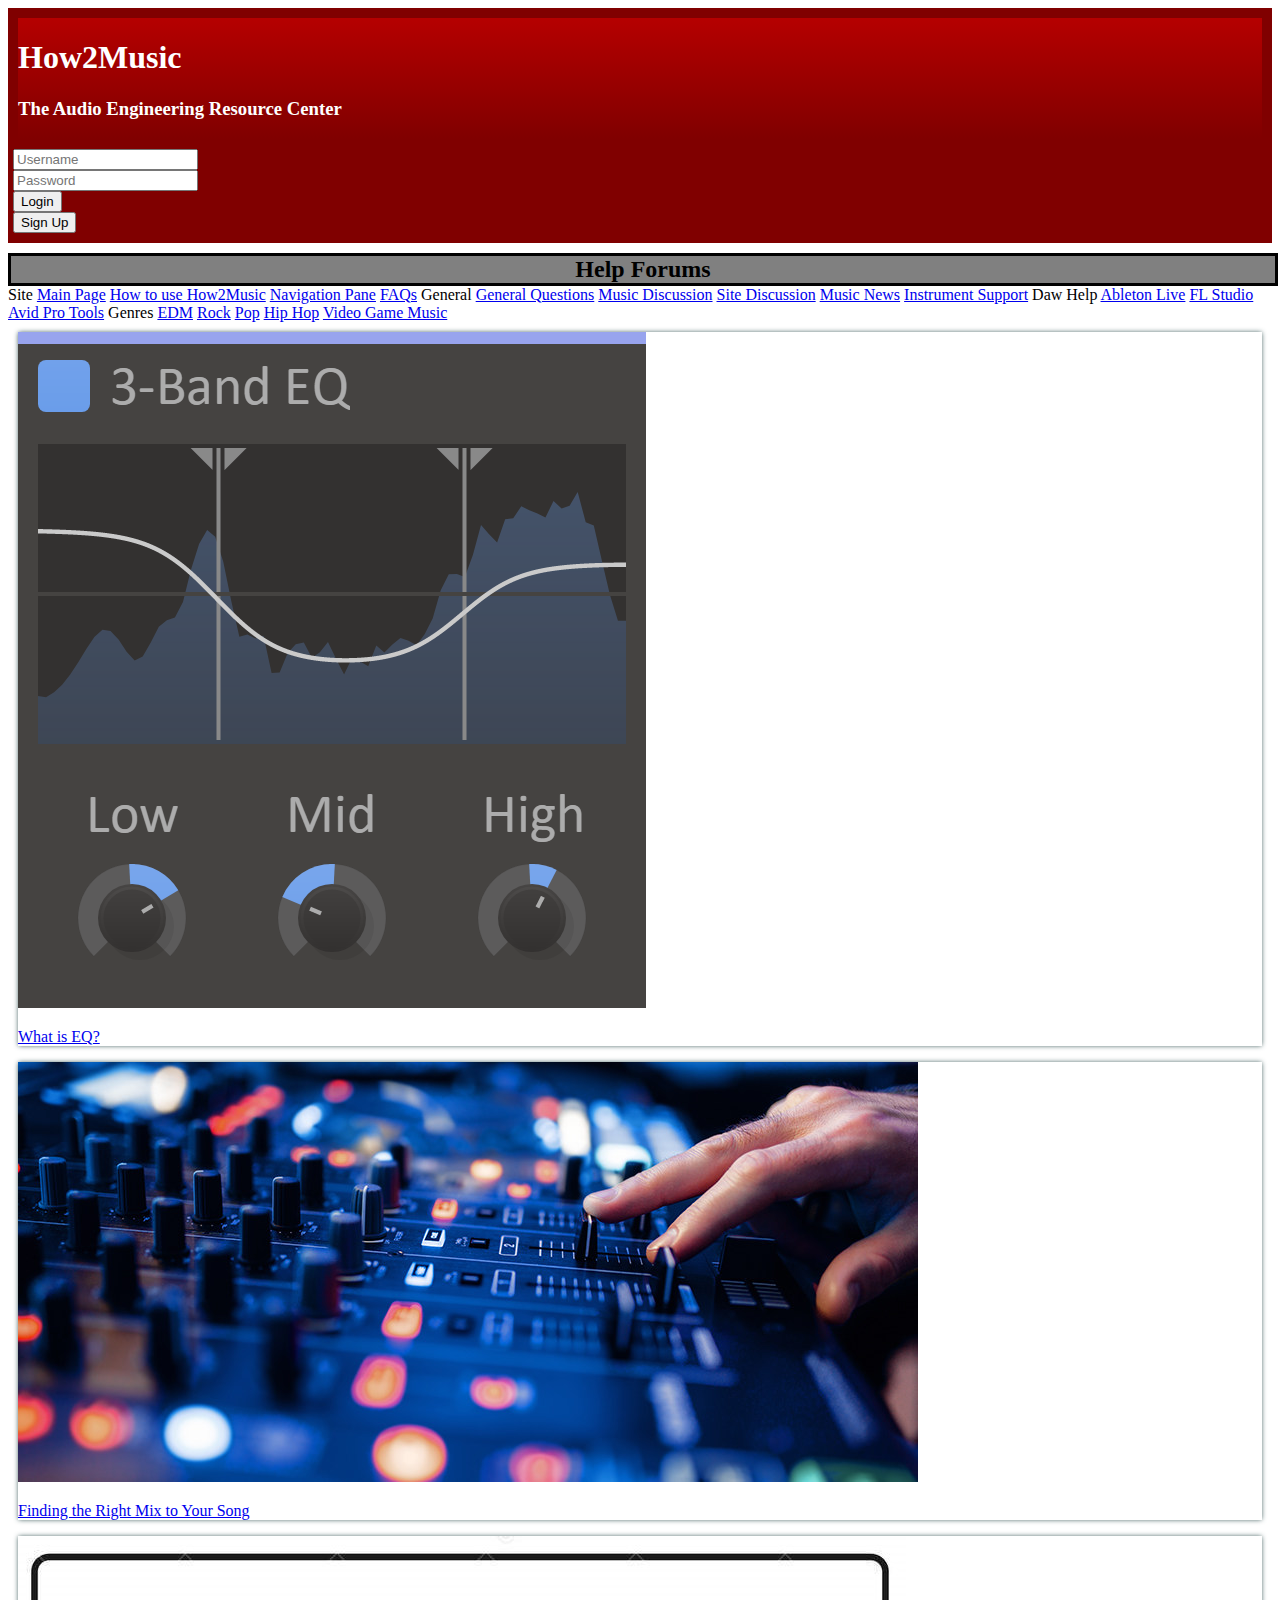
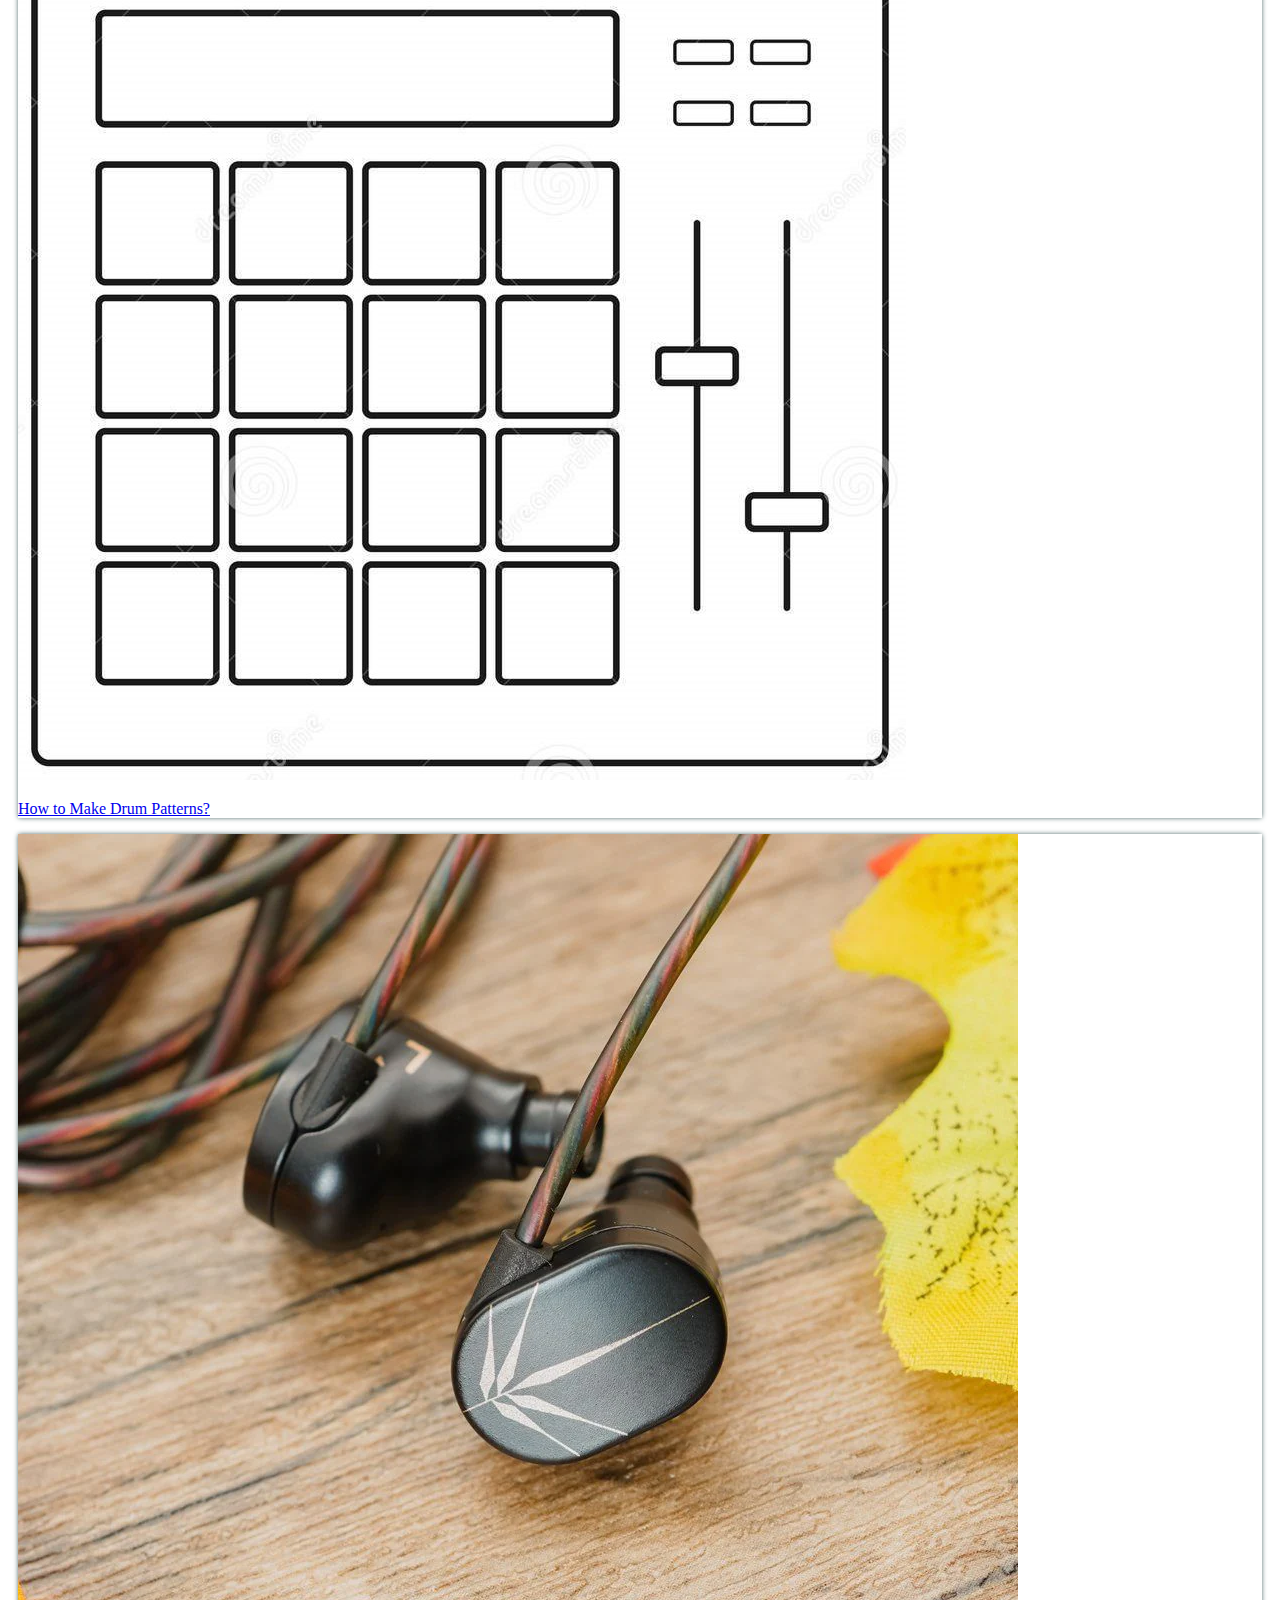
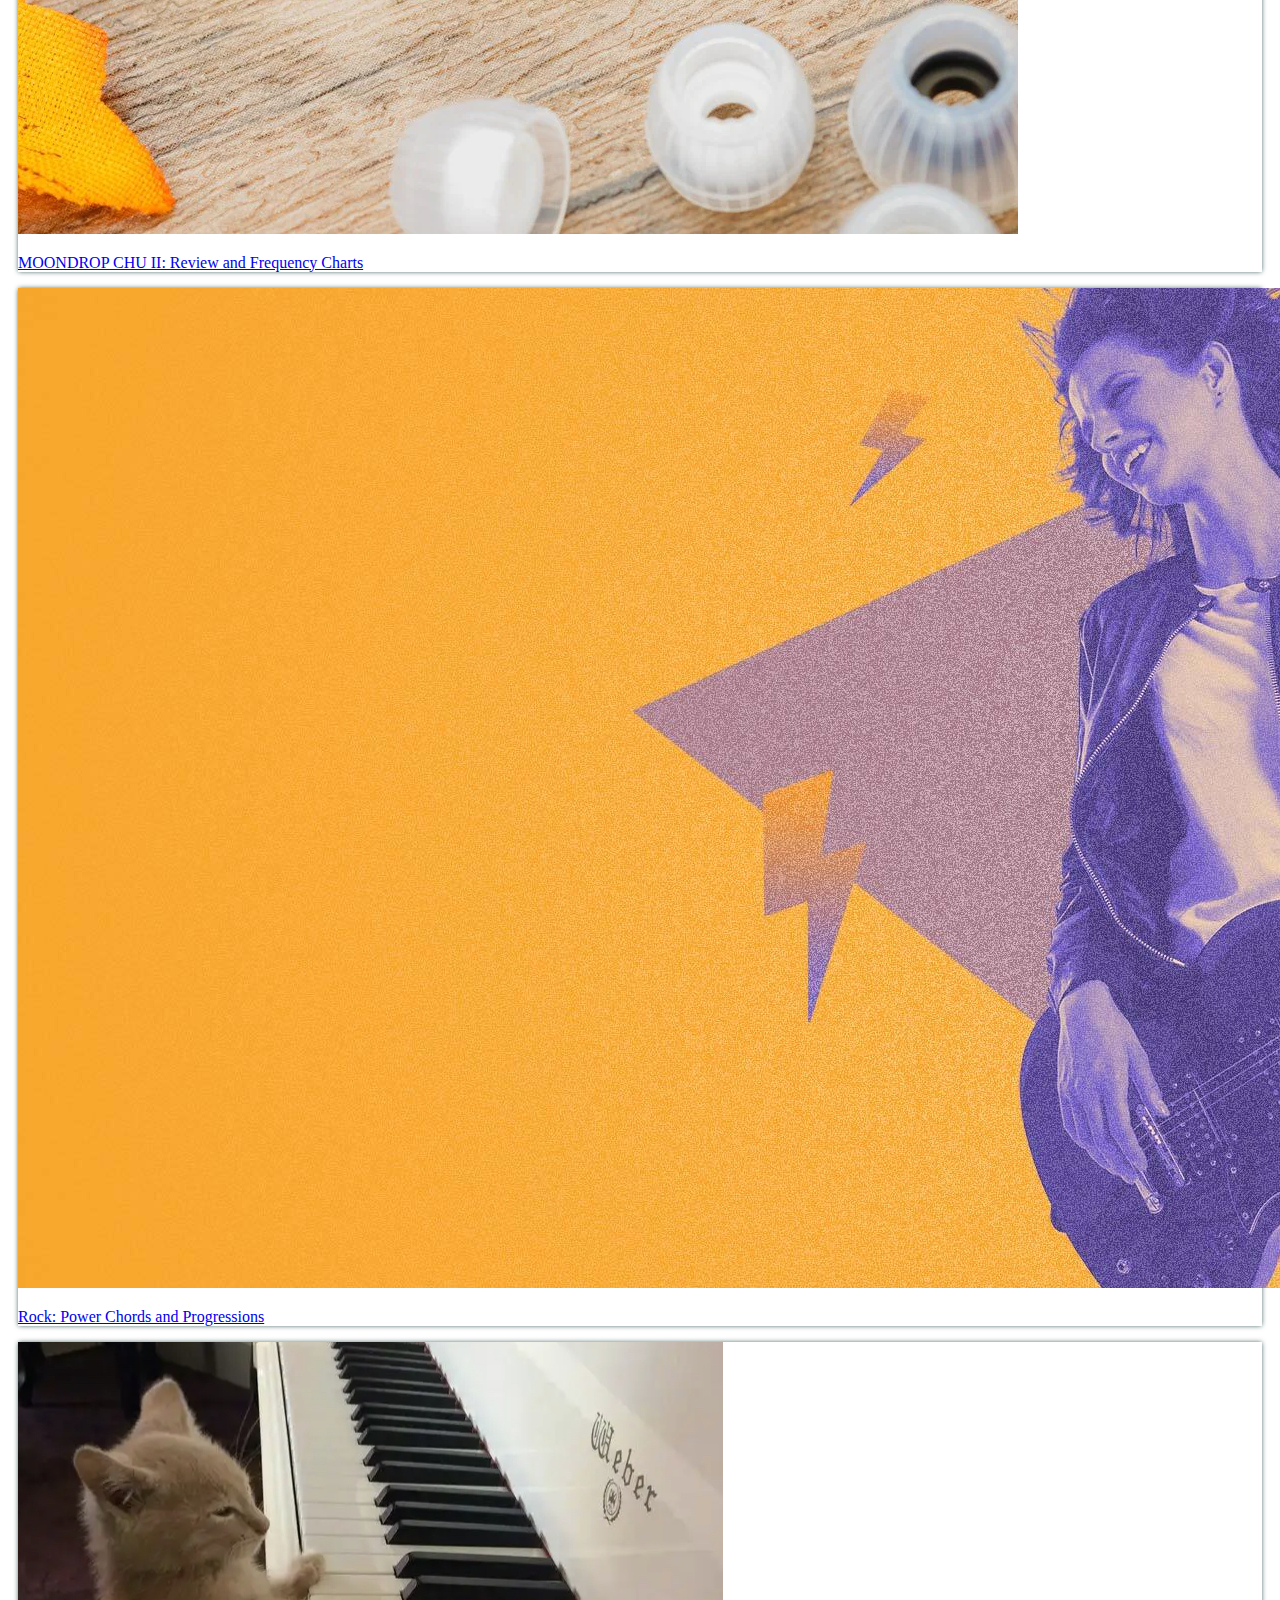
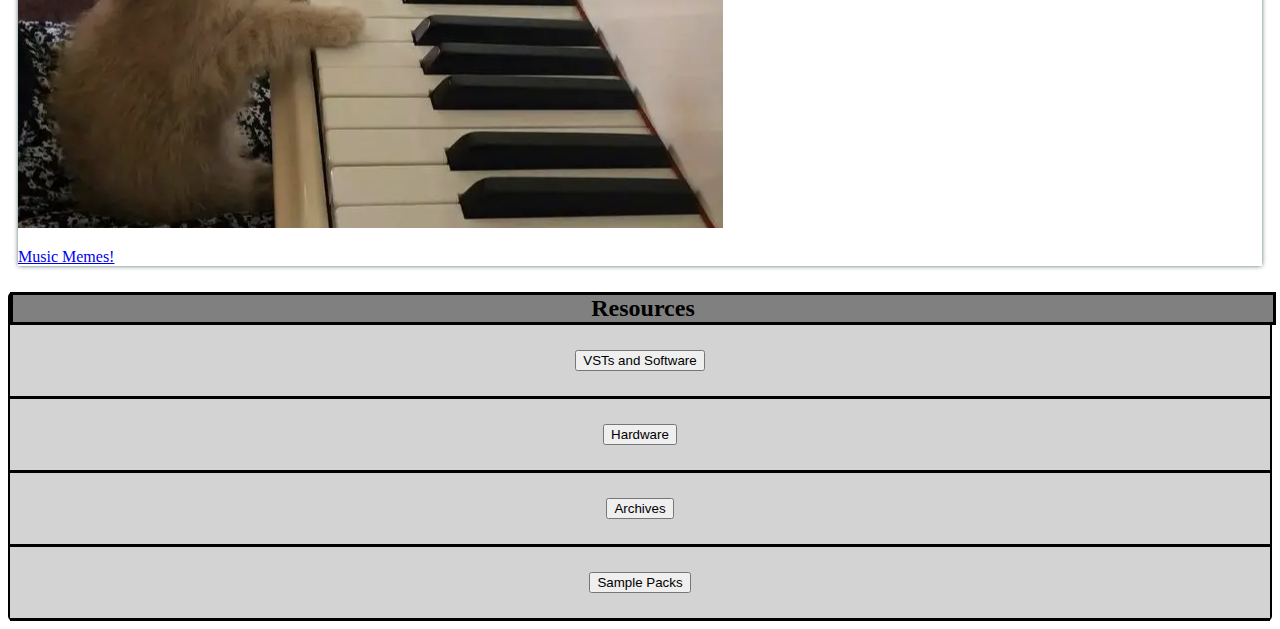
<file: index.html>
<!DOCTYPE html>

<html lang="en">

  <head>

    <meta charset="UTF-8">
    <meta name="viewport" content="width=device-width, initial-scale=1.0">
    <meta http-equiv="X-UA-Compatible" content="ie=edge">
    <title>How2Music</title>


    <!-- BOOTSTRAP -->
    <link href="https://cdn.jsdelivr.net/npm/bootstrap@5.3.2/dist/css/bootstrap.min.css" rel="stylesheet" integrity="sha384-T3c6CoIi6uLrA9TneNEoa7RxnatzjcDSCmG1MXxSR1GAsXEV/Dwwykc2MPK8M2HN" crossorigin="anonymous">
    <link rel="stylesheet" href="screen.css">
  </head>

  <body>

    <div class="Header">
        <div class="container-fluid text-center">
            <div class="row align-items-center">
                <div class="col text-start">
                    <h1>How2Music</h1>
                </div>
                <div class="col text-end wrap-text">
                    <h3>The Audio Engineering Resource Center</h3>
                </div>
            </div>
        </div>
    </div>

    <div class="Bar">
        <div class="row align-items-center ps-2 shadow">
            <div class="col-2">
              <input type="text" class="form-control form-control-sm" placeholder="Username" aria-label="First name">
            </div>
            <div class="col-2">
              <input type="password" class="form-control form-control-sm" placeholder="Password" aria-label="Last name">
            </div>
            <div class="col">
                <button type="button" class="btn btn-light btn-sm">Login</button>
            </div>
            <div class="col-sm text-end">
                <button type="button" class="btn btn-light btn-sm">Sign Up</button>
            </div>
        </div>
    </div>

    <div class="Main">
        <div class="container-fluid text-center">
            <div class="row">
                <div class="col-2">
                    
                    <div class="list-group">

                    <h2 class="Box">Help Forums</h2>
    
                    <a class="list-group-item list-group-item-dark text-start">Site</a>
                    <a href="index.html" class="list-group-item list-group-item-action list-group-item-secondary text-end">Main Page</a>
                    <a href="#" class="list-group-item list-group-item-action list-group-item-secondary text-end">How to use How2Music</a>
                    <a href="#" class="list-group-item list-group-item-action list-group-item-secondary text-end">Navigation Pane</a>
                    <a href="#" class="list-group-item list-group-item-action list-group-item-secondary text-end">FAQs</a>

                    <a class="list-group-item list-group-item-dark text-start">General</a>
                    <a href="#" class="list-group-item list-group-item-action list-group-item-secondary text-end">General Questions</a>
                    <a href="#" class="list-group-item list-group-item-action list-group-item-secondary text-end">Music Discussion</a>
                    <a href="#" class="list-group-item list-group-item-action list-group-item-secondary text-end">Site Discussion</a>
                    <a href="#" class="list-group-item list-group-item-action list-group-item-secondary text-end">Music News</a>
                    <a href="#" class="list-group-item list-group-item-action list-group-item-secondary text-end">Instrument Support</a>

                    <a class="list-group-item list-group-item-dark text-start">Daw Help</a>
                    <a href="#" class="list-group-item list-group-item-action list-group-item-secondary text-end">Ableton Live</a>
                    <a href="#" class="list-group-item list-group-item-action list-group-item-secondary text-end">FL Studio</a>
                    <a href="#" class="list-group-item list-group-item-action list-group-item-secondary text-end">Avid Pro Tools</a>
                    
                    <a class="list-group-item list-group-item-dark text-start">Genres</a>
                    <a href="#" class="list-group-item list-group-item-action list-group-item-secondary text-end">EDM</a>
                    <a href="#" class="list-group-item list-group-item-action list-group-item-secondary text-end">Rock</a>
                    <a href="#" class="list-group-item list-group-item-action list-group-item-secondary text-end">Pop</a>
                    <a href="#" class="list-group-item list-group-item-action list-group-item-secondary text-end">Hip Hop</a>
                    <a href="#" class="list-group-item list-group-item-action list-group-item-secondary text-end">Video Game Music</a>
                    
                    </div>
                   
                </div> 

                <!-- Main video page -->
                <div class="col">
                    <div class="Front">
                        <div class="container-fluid">
                            <div class="row row-cols-3 align-items-center">
                                <div class="col">
                                    <a href="eq.html">
                                        <div class="card" style="width: 100%;">
                                            <img src="3band_eq_full.png" class="card-img-top" alt="eq">
                                            <div class="card-body">
                                                <p class="card-text">What is EQ?</p>
                                            </div>
                                        </div>
                                    </a> 
                                </div>
                                
                                <div class="col">
                                    <a href="mixing.html">
                                        <div class="card" style="width: 100%;">
                                            <img src="mixing.jpg" class="card-img-top" alt="mixing">
                                            <div class="card-body">
                                                <p class="card-text">Finding the Right Mix to Your Song</p>
                                            </div>
                                        </div>
                                    </a>
                                    
                                </div>
                                
                                <div class="col">
                                    <a href="drums.html">
                                        <div class="card" style="width: 100%;">
                                            <img src="drum_machine.jpg" class="card-img-top" alt="drum machine">
                                            <div class="card-body">
                                                <p class="card-text">How to Make Drum Patterns?</p>
                                            </div>
                                        </div>
                                    </a>
                                    
                                </div>
                                
                                <div class="col">
                                    <a href="review.html">
                                        <div class="card" style="width: 100%;">
                                            <img src="moondrop_chu_II.webp" class="card-img-top" alt="chuII">
                                            <div class="card-body">
                                                <p class="card-text">MOONDROP CHU II: Review and Frequency Charts
                                            </div>
                                        </div>
                                    </a>   
                                </div>
                                
                                <div class="col">
                                    <a href="rock.html">
                                        <div class="card" style="width: 100%;">
                                            <img src="rock_cover.jpg" class="card-img-top" alt="rock art">
                                            <div class="card-body">
                                                <p class="card-text">Rock: Power Chords and Progressions</p>
                                            </div>
                                        </div>
                                    </a>
                                    
                                </div>
                                
                                <div class="col">
                                    <a href="memes.html">
                                        <div class="card" style="width: 100%;">
                                            <img src="silly_cat.png" class="card-img-top" alt="cat">
                                            <div class="card-body">
                                                <p class="card-text">Music Memes!</p>
                                            </div>
                                        </div>
                                    </a>
                                    
                                </div>
                            </div>
                        </div>
                    </div>
                </div>

                <div class="col-2 justify-content-center">
                    <div class="Sidebar">
                        <h2 class="Box">Resources</h2>
                        <div class="Box2">
                            <button type="button" class="btn">VSTs and Software</button>
                        </div>
                        <div class="Box2">
                            <button type="button" class="btn">Hardware</button>
                        </div>
                        <div class="Box2">
                            <button type="button" class="btn">Archives</button>
                        </div>
                        <div class="Box2">
                            <button type="button" class="btn">Sample Packs</button>
                        </div>
                    </div>
                </div>
            </div>
        </div>
    </div>

</html>
</file>
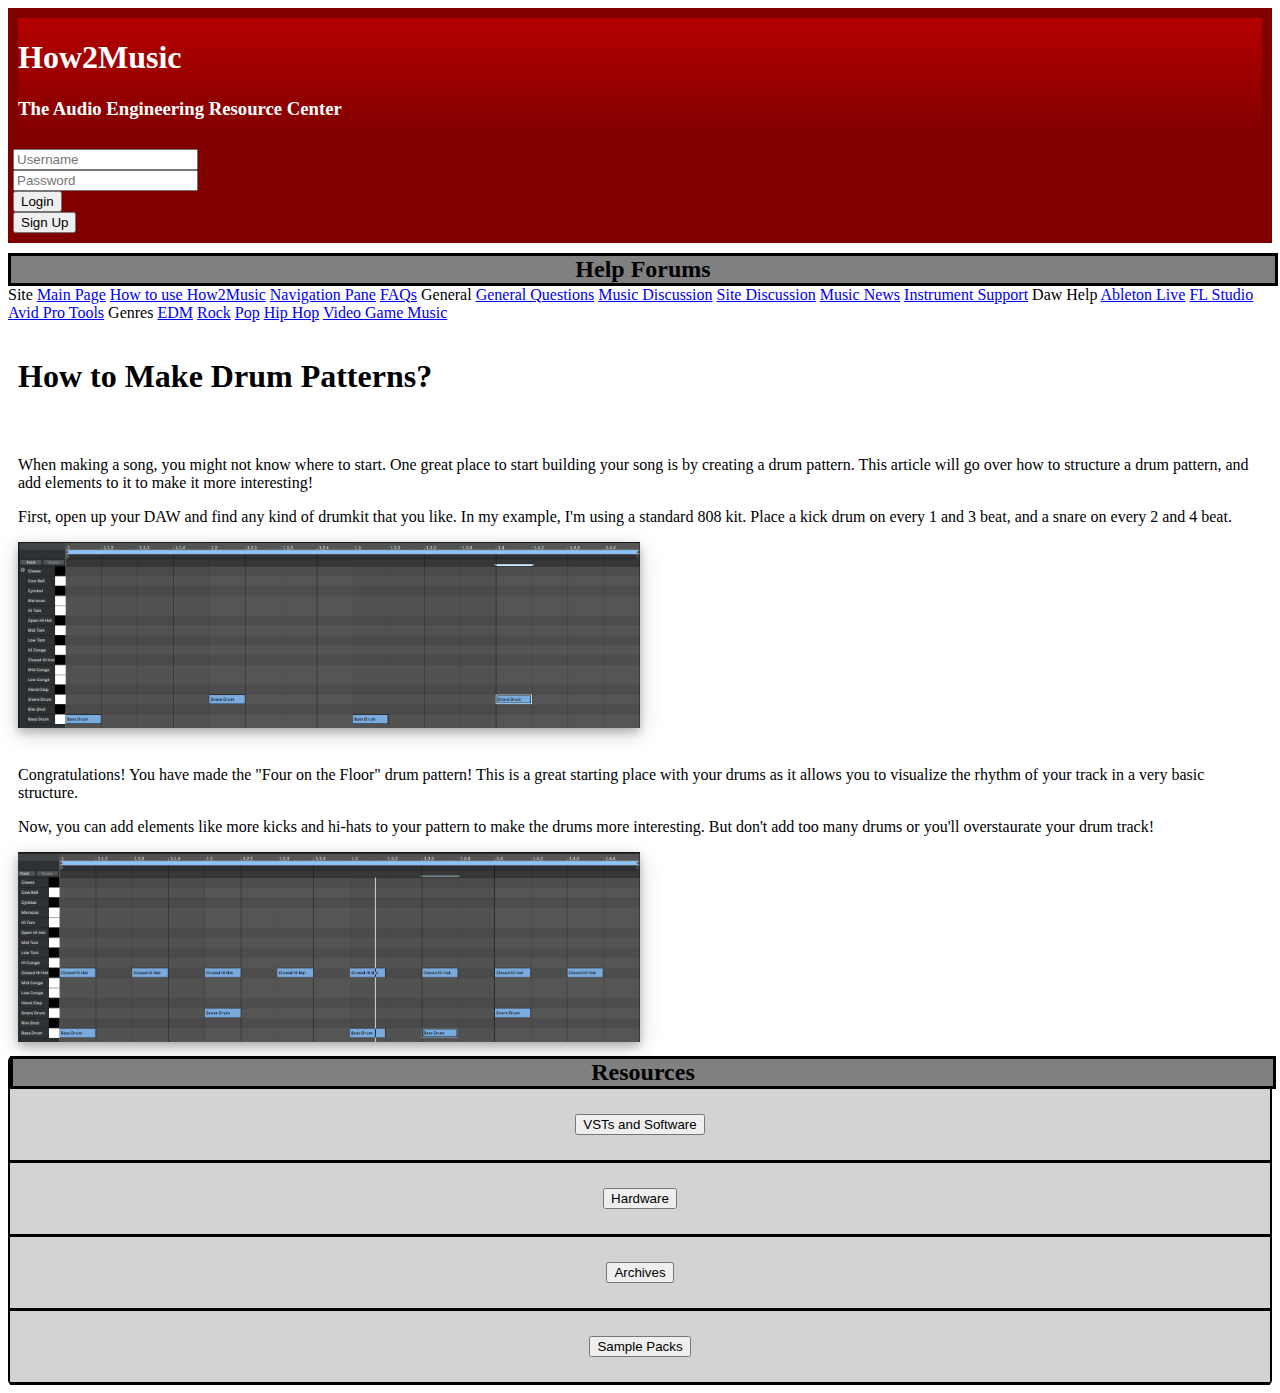
<file: drums.html>
<!DOCTYPE html>

<html lang="en">

  <head>

    <meta charset="UTF-8">
    <meta name="viewport" content="width=device-width, initial-scale=1.0">
    <meta http-equiv="X-UA-Compatible" content="ie=edge">
    <title>How2Music</title>


    <!-- BOOTSTRAP -->
    <link href="https://cdn.jsdelivr.net/npm/bootstrap@5.3.2/dist/css/bootstrap.min.css" rel="stylesheet" integrity="sha384-T3c6CoIi6uLrA9TneNEoa7RxnatzjcDSCmG1MXxSR1GAsXEV/Dwwykc2MPK8M2HN" crossorigin="anonymous">
    <link rel="stylesheet" href="screen.css">
  </head>

  <body>

    <div class="Header">
        <div class="container-fluid text-center">
            <div class="row align-items-center">
                <div class="col text-start">
                    <h1>How2Music</h1>
                </div>
                <div class="col text-end wrap-text">
                    <h3>The Audio Engineering Resource Center</h3>
                </div>
            </div>
        </div>
    </div>

    <div class="Bar">
        <div class="row align-items-center ps-2 shadow">
            <div class="col-2">
              <input type="text" class="form-control form-control-sm" placeholder="Username" aria-label="First name">
            </div>
            <div class="col-2">
              <input type="password" class="form-control form-control-sm" placeholder="Password" aria-label="Last name">
            </div>
            <div class="col">
                <button type="button" class="btn btn-light btn-sm">Login</button>
            </div>
            <div class="col-sm text-end">
                <button type="button" class="btn btn-light btn-sm">Sign Up</button>
            </div>
        </div>
    </div>

    <div class="Main">
        <div class="container-fluid text-center">
            <div class="row">
                <div class="col-2">
                    
                    <div class="list-group">

                    <h2 class="Box">Help Forums</h2>
    
                    <a class="list-group-item list-group-item-dark text-start">Site</a>
                    <a href="index.html" class="list-group-item list-group-item-action list-group-item-secondary text-end">Main Page</a>
                    <a href="#" class="list-group-item list-group-item-action list-group-item-secondary text-end">How to use How2Music</a>
                    <a href="#" class="list-group-item list-group-item-action list-group-item-secondary text-end">Navigation Pane</a>
                    <a href="#" class="list-group-item list-group-item-action list-group-item-secondary text-end">FAQs</a>

                    <a class="list-group-item list-group-item-dark text-start">General</a>
                    <a href="#" class="list-group-item list-group-item-action list-group-item-secondary text-end">General Questions</a>
                    <a href="#" class="list-group-item list-group-item-action list-group-item-secondary text-end">Music Discussion</a>
                    <a href="#" class="list-group-item list-group-item-action list-group-item-secondary text-end">Site Discussion</a>
                    <a href="#" class="list-group-item list-group-item-action list-group-item-secondary text-end">Music News</a>
                    <a href="#" class="list-group-item list-group-item-action list-group-item-secondary text-end">Instrument Support</a>

                    <a class="list-group-item list-group-item-dark text-start">Daw Help</a>
                    <a href="#" class="list-group-item list-group-item-action list-group-item-secondary text-end">Ableton Live</a>
                    <a href="#" class="list-group-item list-group-item-action list-group-item-secondary text-end">FL Studio</a>
                    <a href="#" class="list-group-item list-group-item-action list-group-item-secondary text-end">Avid Pro Tools</a>
                    
                    <a class="list-group-item list-group-item-dark text-start">Genres</a>
                    <a href="#" class="list-group-item list-group-item-action list-group-item-secondary text-end">EDM</a>
                    <a href="#" class="list-group-item list-group-item-action list-group-item-secondary text-end">Rock</a>
                    <a href="#" class="list-group-item list-group-item-action list-group-item-secondary text-end">Pop</a>
                    <a href="#" class="list-group-item list-group-item-action list-group-item-secondary text-end">Hip Hop</a>
                    <a href="#" class="list-group-item list-group-item-action list-group-item-secondary text-end">Video Game Music</a>
                    
                    </div>
                   
                </div> 

                <!-- Main video page -->
                <div class="col">
                    <div class="Front">
                        <div class="container-fluid">
                            <div class="row">
                                <div class="col">
                                    <h2>How to Make Drum Patterns?</h2>
                                    <div class="article">
                                        <br>
                                        <p>When making a song, you might not know where to start. One great place to start building your song is by creating a drum pattern. This article will go over how to structure a drum pattern, and add elements to it to make it more interesting!</p>

                                        <p>First, open up your DAW and find any kind of drumkit that you like. In my example, I'm using a standard 808 kit. Place a kick drum on every 1 and 3 beat, and a snare on every 2 and 4 beat.</p>
                                    </div>

                                    <img src="4floor.png" alt="4floor" class="example">

                                    <div class="article">
                                        <br>
                                        <p>Congratulations! You have made the "Four on the Floor" drum pattern! This is a great starting place with your drums as it allows you to visualize the rhythm of your track in a very basic structure.</p>

                                        <p>Now, you can add elements like more kicks and hi-hats to your pattern to make the drums more interesting. But don't add too many drums or you'll overstaurate your drum track!</p>
                                    </div>

                                    <img src="newdrums.png" alt="new_drums" class="example">

                                </div>
                            </div>
                        </div>
                    </div>
                </div>

                <div class="col-2 justify-content-center">
                    <div class="Sidebar">
                        <h2 class="Box">Resources</h2>
                        <div class="Box2">
                            <button type="button" class="btn">VSTs and Software</button>
                        </div>
                        <div class="Box2">
                            <button type="button" class="btn">Hardware</button>
                        </div>
                        <div class="Box2">
                            <button type="button" class="btn">Archives</button>
                        </div>
                        <div class="Box2">
                            <button type="button" class="btn">Sample Packs</button>
                        </div>
                    </div>
                </div>
            </div>
        </div>
    </div>

</html>
</file>
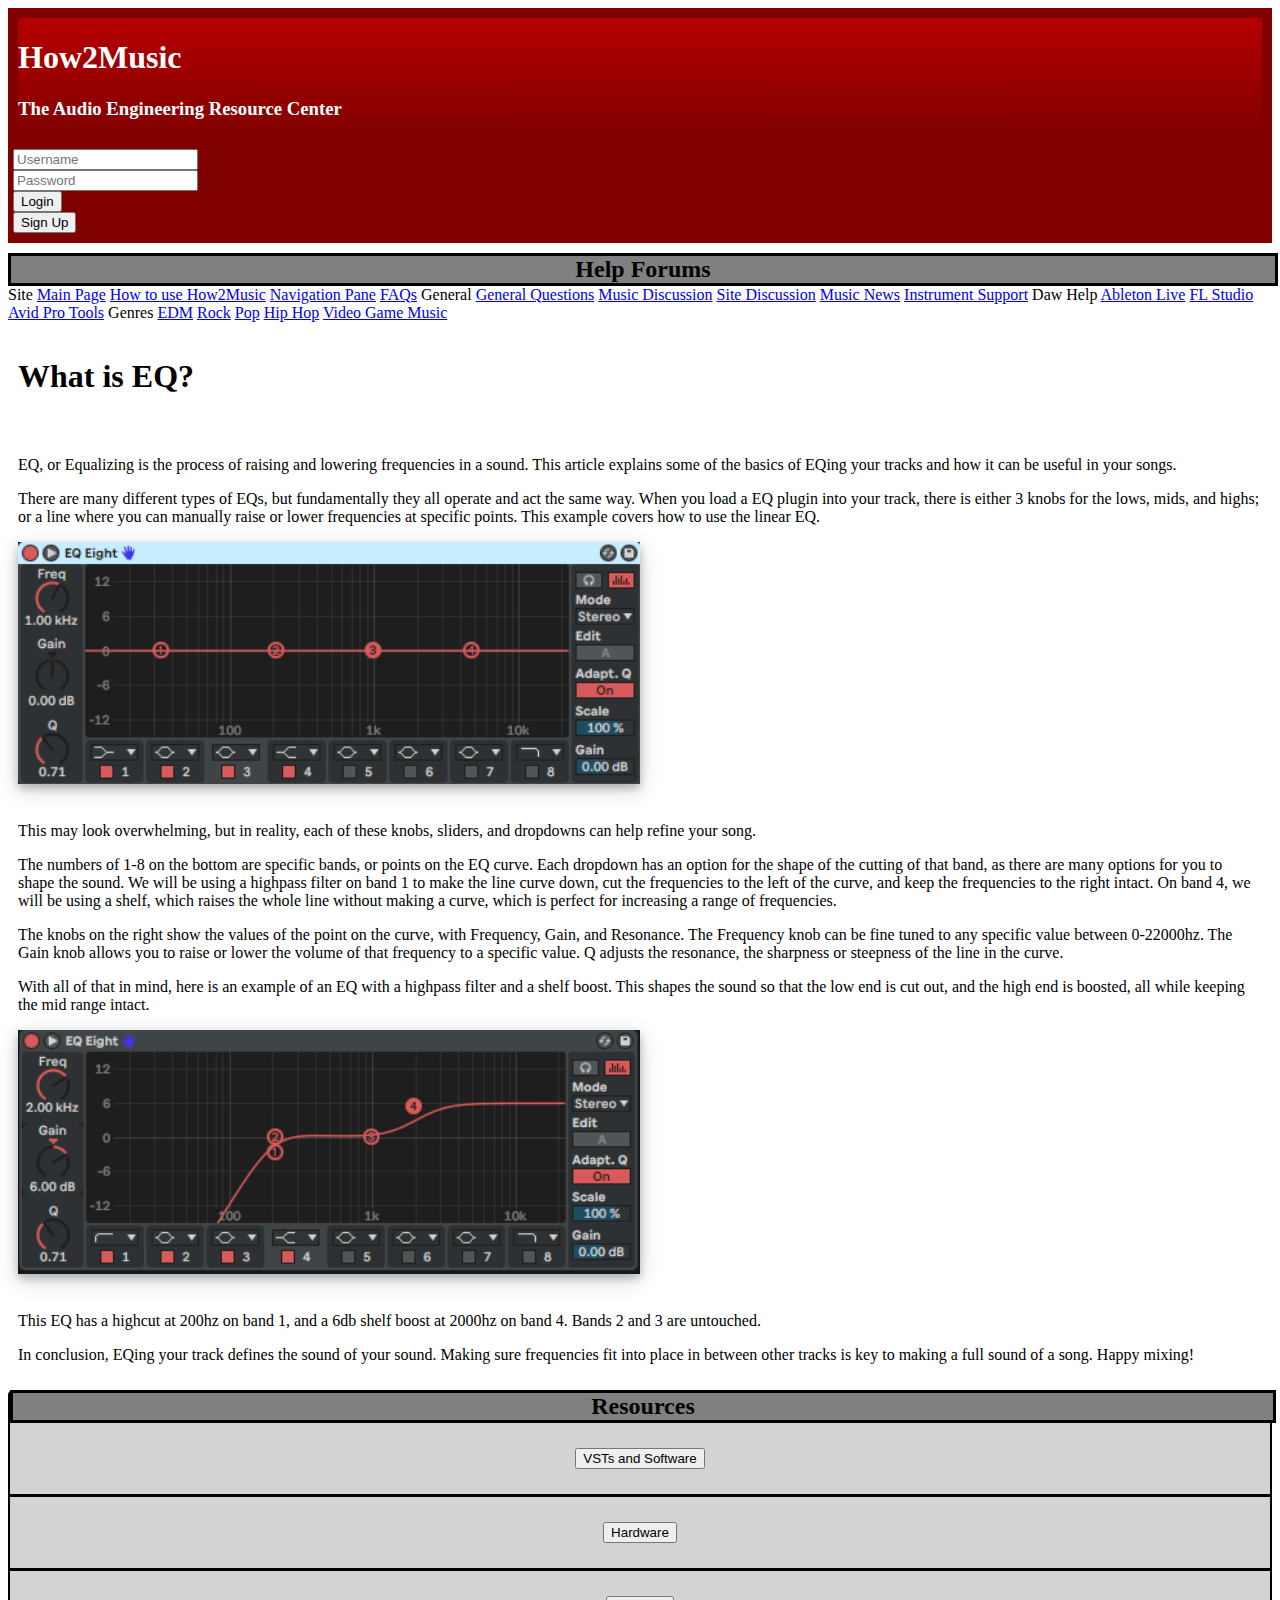
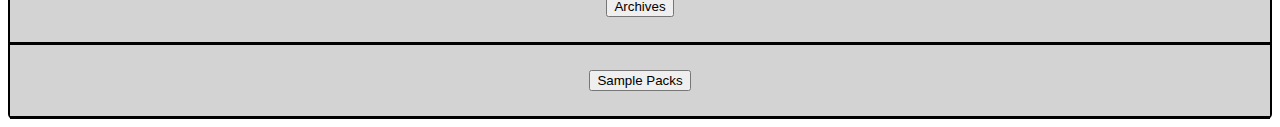
<file: eq.html>
<!DOCTYPE html>

<html lang="en">

  <head>

    <meta charset="UTF-8">
    <meta name="viewport" content="width=device-width, initial-scale=1.0">
    <meta http-equiv="X-UA-Compatible" content="ie=edge">
    <title>How2Music</title>


    <!-- BOOTSTRAP -->
    <link href="https://cdn.jsdelivr.net/npm/bootstrap@5.3.2/dist/css/bootstrap.min.css" rel="stylesheet" integrity="sha384-T3c6CoIi6uLrA9TneNEoa7RxnatzjcDSCmG1MXxSR1GAsXEV/Dwwykc2MPK8M2HN" crossorigin="anonymous">
    <link rel="stylesheet" href="screen.css">
  </head>

  <body>

    <div class="Header">
        <div class="container-fluid text-center">
            <div class="row align-items-center">
                <div class="col text-start">
                    <h1>How2Music</h1>
                </div>
                <div class="col text-end wrap-text">
                    <h3>The Audio Engineering Resource Center</h3>
                </div>
            </div>
        </div>
    </div>

    <div class="Bar">
        <div class="row align-items-center ps-2 shadow">
            <div class="col-2">
              <input type="text" class="form-control form-control-sm" placeholder="Username" aria-label="First name">
            </div>
            <div class="col-2">
              <input type="password" class="form-control form-control-sm" placeholder="Password" aria-label="Last name">
            </div>
            <div class="col">
                <button type="button" class="btn btn-light btn-sm">Login</button>
            </div>
            <div class="col-sm text-end">
                <button type="button" class="btn btn-light btn-sm">Sign Up</button>
            </div>
        </div>
    </div>

    <div class="Main">
        <div class="container-fluid text-center">
            <div class="row">
                <div class="col-2">
                    
                    <div class="list-group">

                    <h2 class="Box">Help Forums</h2>
    
                    <a class="list-group-item list-group-item-dark text-start">Site</a>
                    <a href="index.html" class="list-group-item list-group-item-action list-group-item-secondary text-end">Main Page</a>
                    <a href="#" class="list-group-item list-group-item-action list-group-item-secondary text-end">How to use How2Music</a>
                    <a href="#" class="list-group-item list-group-item-action list-group-item-secondary text-end">Navigation Pane</a>
                    <a href="#" class="list-group-item list-group-item-action list-group-item-secondary text-end">FAQs</a>

                    <a class="list-group-item list-group-item-dark text-start">General</a>
                    <a href="#" class="list-group-item list-group-item-action list-group-item-secondary text-end">General Questions</a>
                    <a href="#" class="list-group-item list-group-item-action list-group-item-secondary text-end">Music Discussion</a>
                    <a href="#" class="list-group-item list-group-item-action list-group-item-secondary text-end">Site Discussion</a>
                    <a href="#" class="list-group-item list-group-item-action list-group-item-secondary text-end">Music News</a>
                    <a href="#" class="list-group-item list-group-item-action list-group-item-secondary text-end">Instrument Support</a>

                    <a class="list-group-item list-group-item-dark text-start">Daw Help</a>
                    <a href="#" class="list-group-item list-group-item-action list-group-item-secondary text-end">Ableton Live</a>
                    <a href="#" class="list-group-item list-group-item-action list-group-item-secondary text-end">FL Studio</a>
                    <a href="#" class="list-group-item list-group-item-action list-group-item-secondary text-end">Avid Pro Tools</a>
                    
                    <a class="list-group-item list-group-item-dark text-start">Genres</a>
                    <a href="#" class="list-group-item list-group-item-action list-group-item-secondary text-end">EDM</a>
                    <a href="#" class="list-group-item list-group-item-action list-group-item-secondary text-end">Rock</a>
                    <a href="#" class="list-group-item list-group-item-action list-group-item-secondary text-end">Pop</a>
                    <a href="#" class="list-group-item list-group-item-action list-group-item-secondary text-end">Hip Hop</a>
                    <a href="#" class="list-group-item list-group-item-action list-group-item-secondary text-end">Video Game Music</a>
                    
                    </div>
                   
                </div> 

                <!-- Main video page -->
                <div class="col">
                    <div class="Front">
                        <div class="container-fluid">
                            <div class="row">
                                <div class="col">
                                    <h2>What is EQ?</h2>
                                    <div class="article">
                                        <br>
                                        <p>EQ, or Equalizing is the process of raising and lowering frequencies in a sound. This article explains some of the basics of EQing your tracks and how it can be useful in your songs.</p>

                                        <p>There are many different types of EQs, but fundamentally they all operate and act the same way. When you load a EQ plugin into your track, there is either 3 knobs for the lows, mids, and highs; or a line where you can manually raise or lower frequencies at specific points. This example covers how to use the linear EQ.</p>
                                    </div>
                                    <img src="eq.png" alt="eq" class="example">
                                    <div class="article">
                                        <br>
                                        <p>This may look overwhelming, but in reality, each of these knobs, sliders, and dropdowns can help refine your song.</p>

                                        <p>The numbers of 1-8 on the bottom are specific bands, or points on the EQ curve. Each dropdown has an option for the shape of the cutting of that band, as there are many options for you to shape the sound. We will be using a highpass filter on band 1 to make the line curve down, cut the frequencies to the left of the curve, and keep the frequencies to the right intact. On band 4, we will be using a shelf, which raises the whole line without making a curve, which is perfect for increasing a range of frequencies.</p>

                                        <p>The knobs on the right show the values of the point on the curve, with Frequency, Gain, and Resonance. The Frequency knob can be fine tuned to any specific value between 0-22000hz. The Gain knob allows you to raise or lower the volume of that frequency to a specific value. Q adjusts the resonance, the sharpness or steepness of the line in the curve.</p>

                                        <p>With all of that in mind, here is an example of an EQ with a highpass filter and a shelf boost. This shapes the sound so that the low end is cut out, and the high end is boosted, all while keeping the mid range intact.</p>
                                    </div>
                                    <img src="hpshelf.png" alt="hpshelf" class="example">
                                    <div class="article">
                                        <br>
                                        <p>This EQ has a highcut at 200hz on band 1, and a 6db shelf boost at 2000hz on band 4. Bands 2 and 3 are untouched.</p>

                                        <p>In conclusion, EQing your track defines the sound of your sound. Making sure frequencies fit into place in between other tracks is key to making a full sound of a song. Happy mixing!</p>
                                    </div>

                                </div>
                                

                            </div>
                        </div>
                    </div>
                </div>

                <div class="col-2 justify-content-center">
                    <div class="Sidebar">
                        <h2 class="Box">Resources</h2>
                        <div class="Box2">
                            <button type="button" class="btn">VSTs and Software</button>
                        </div>
                        <div class="Box2">
                            <button type="button" class="btn">Hardware</button>
                        </div>
                        <div class="Box2">
                            <button type="button" class="btn">Archives</button>
                        </div>
                        <div class="Box2">
                            <button type="button" class="btn">Sample Packs</button>
                        </div>
                    </div>
                </div>
            </div>
        </div>
    </div>

</html>
</file>
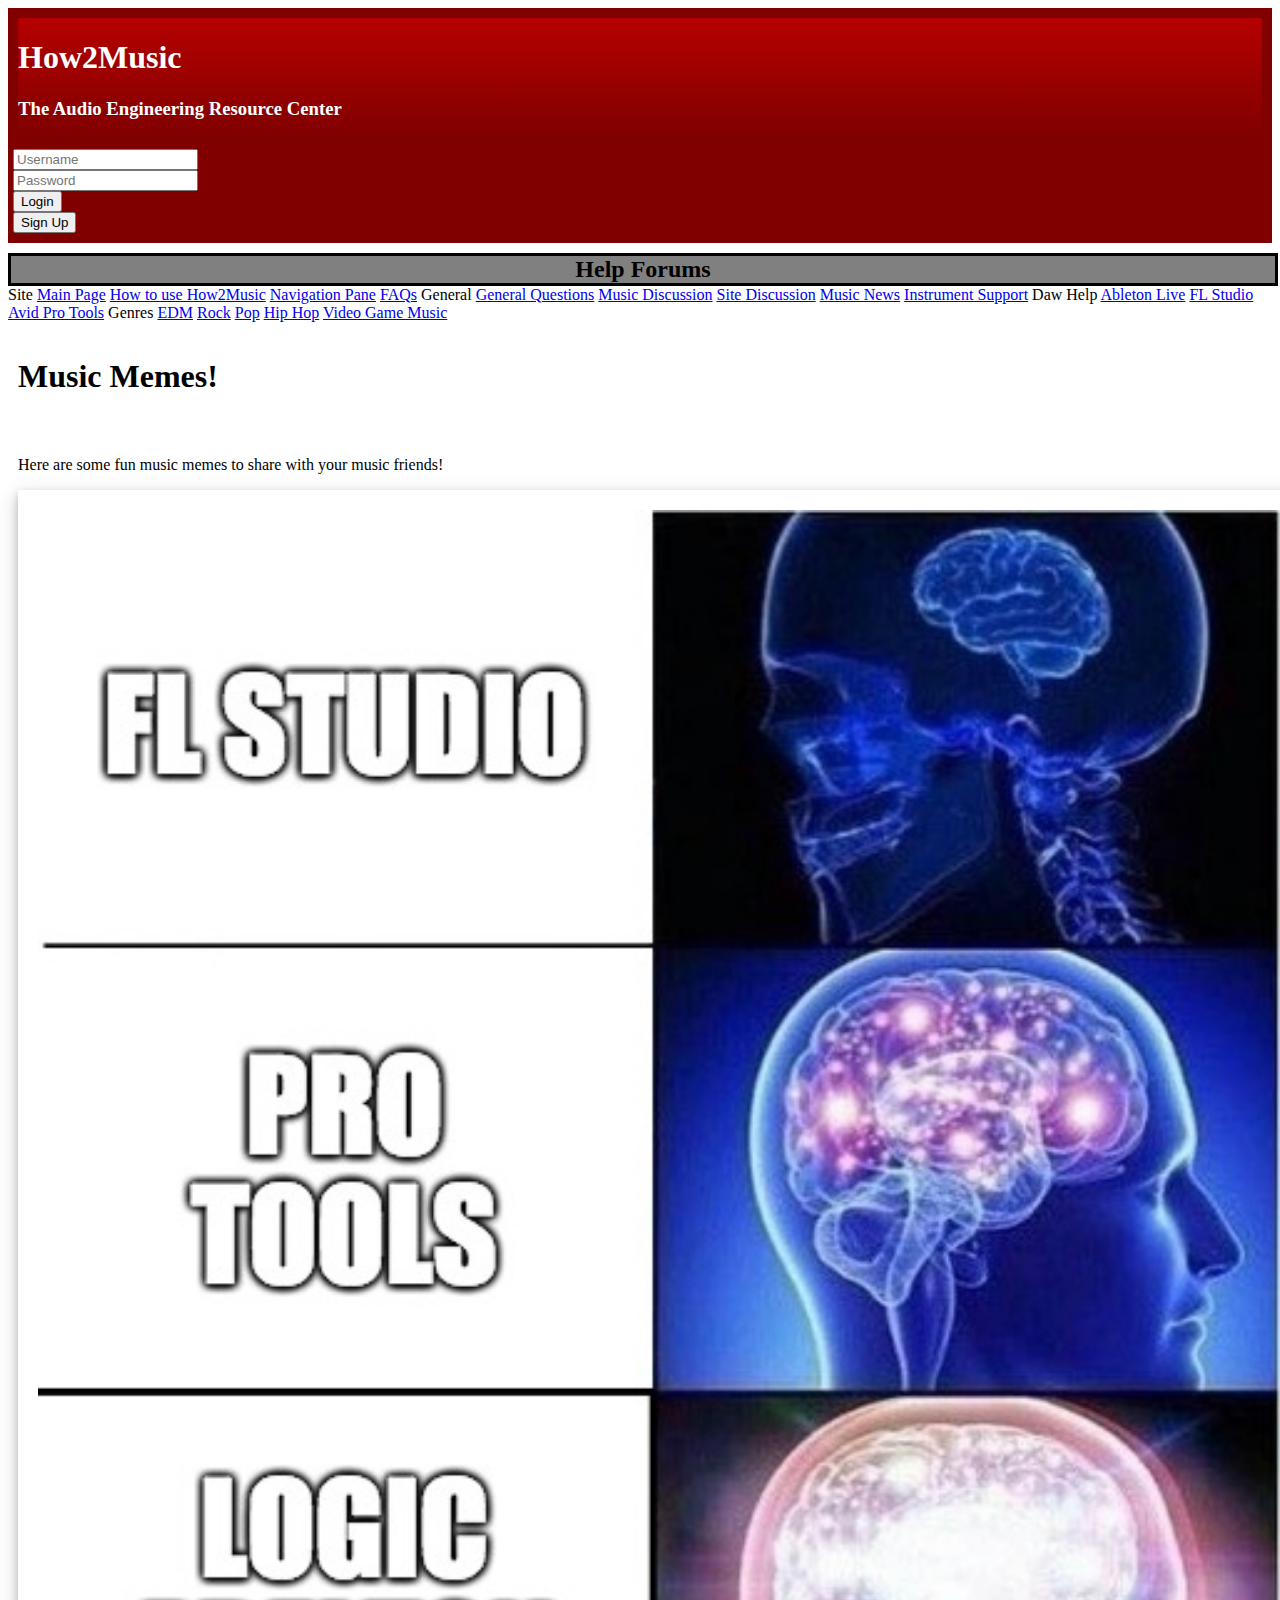
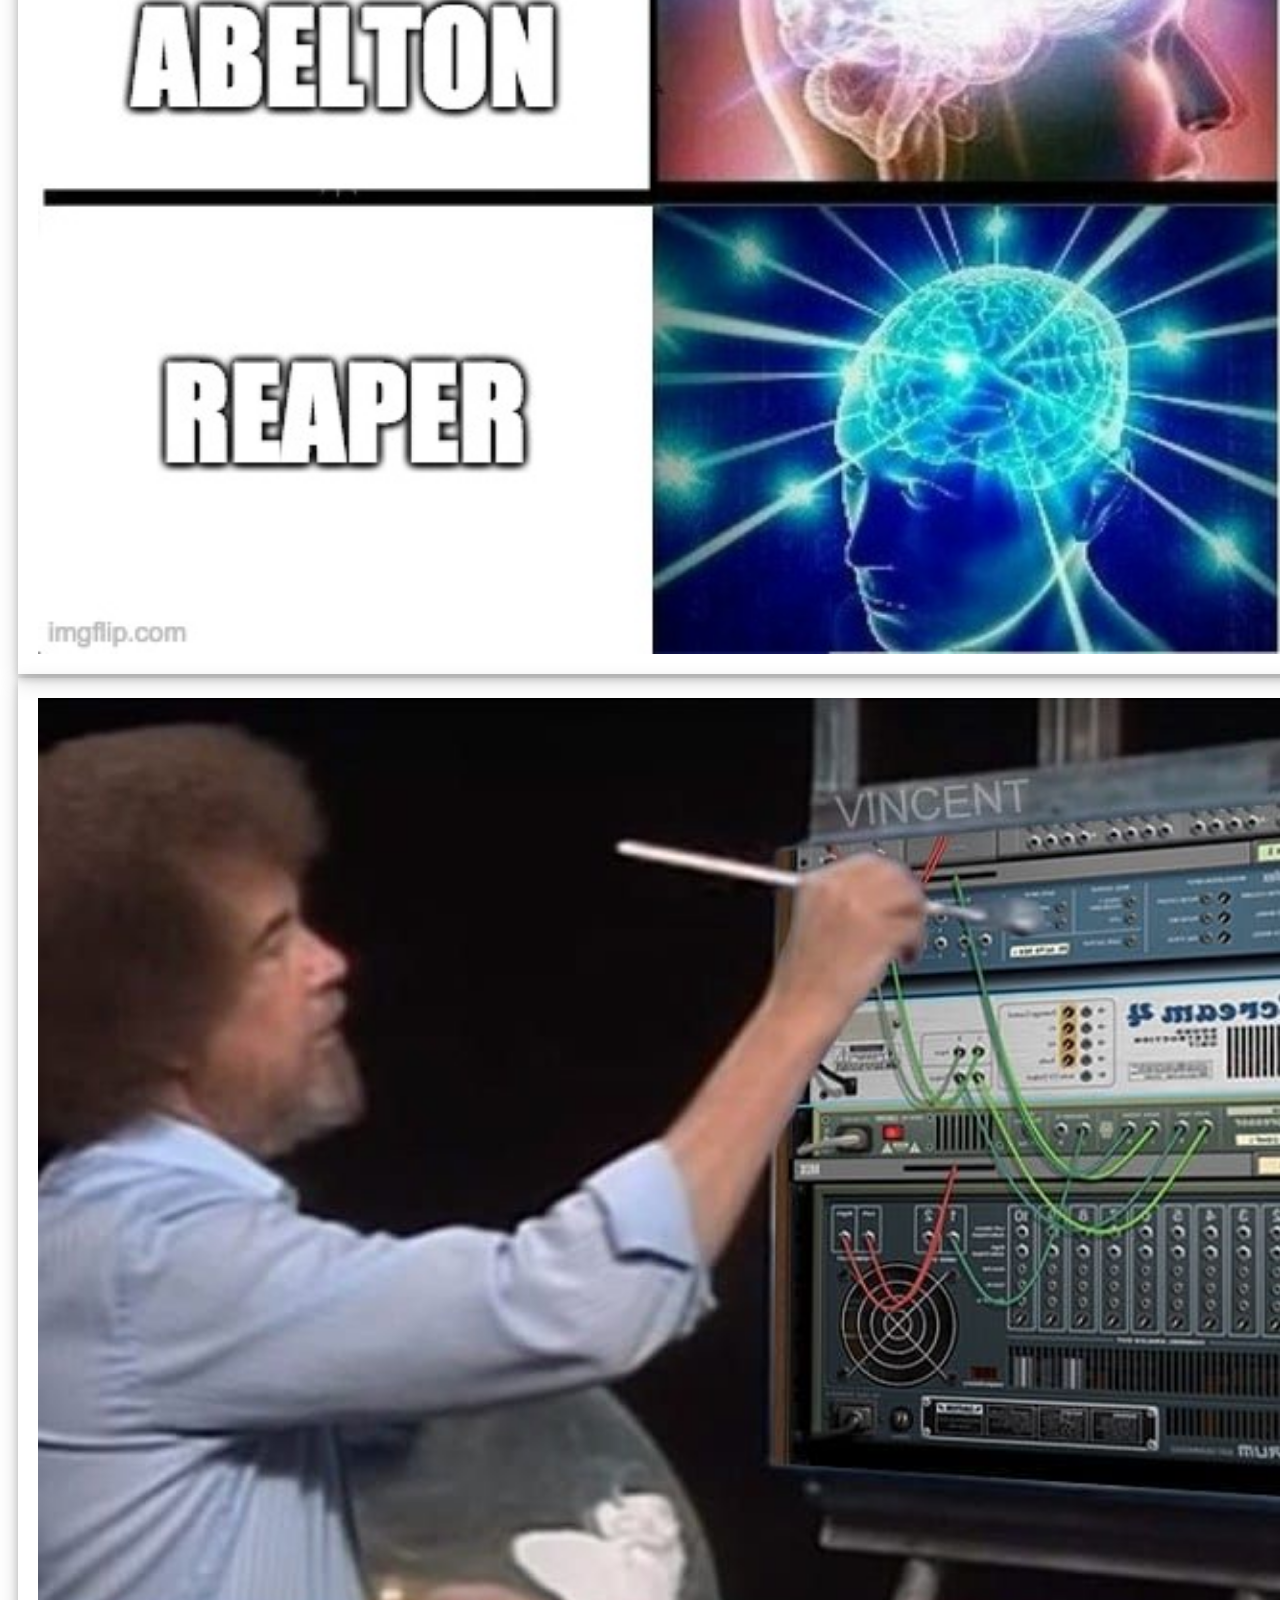
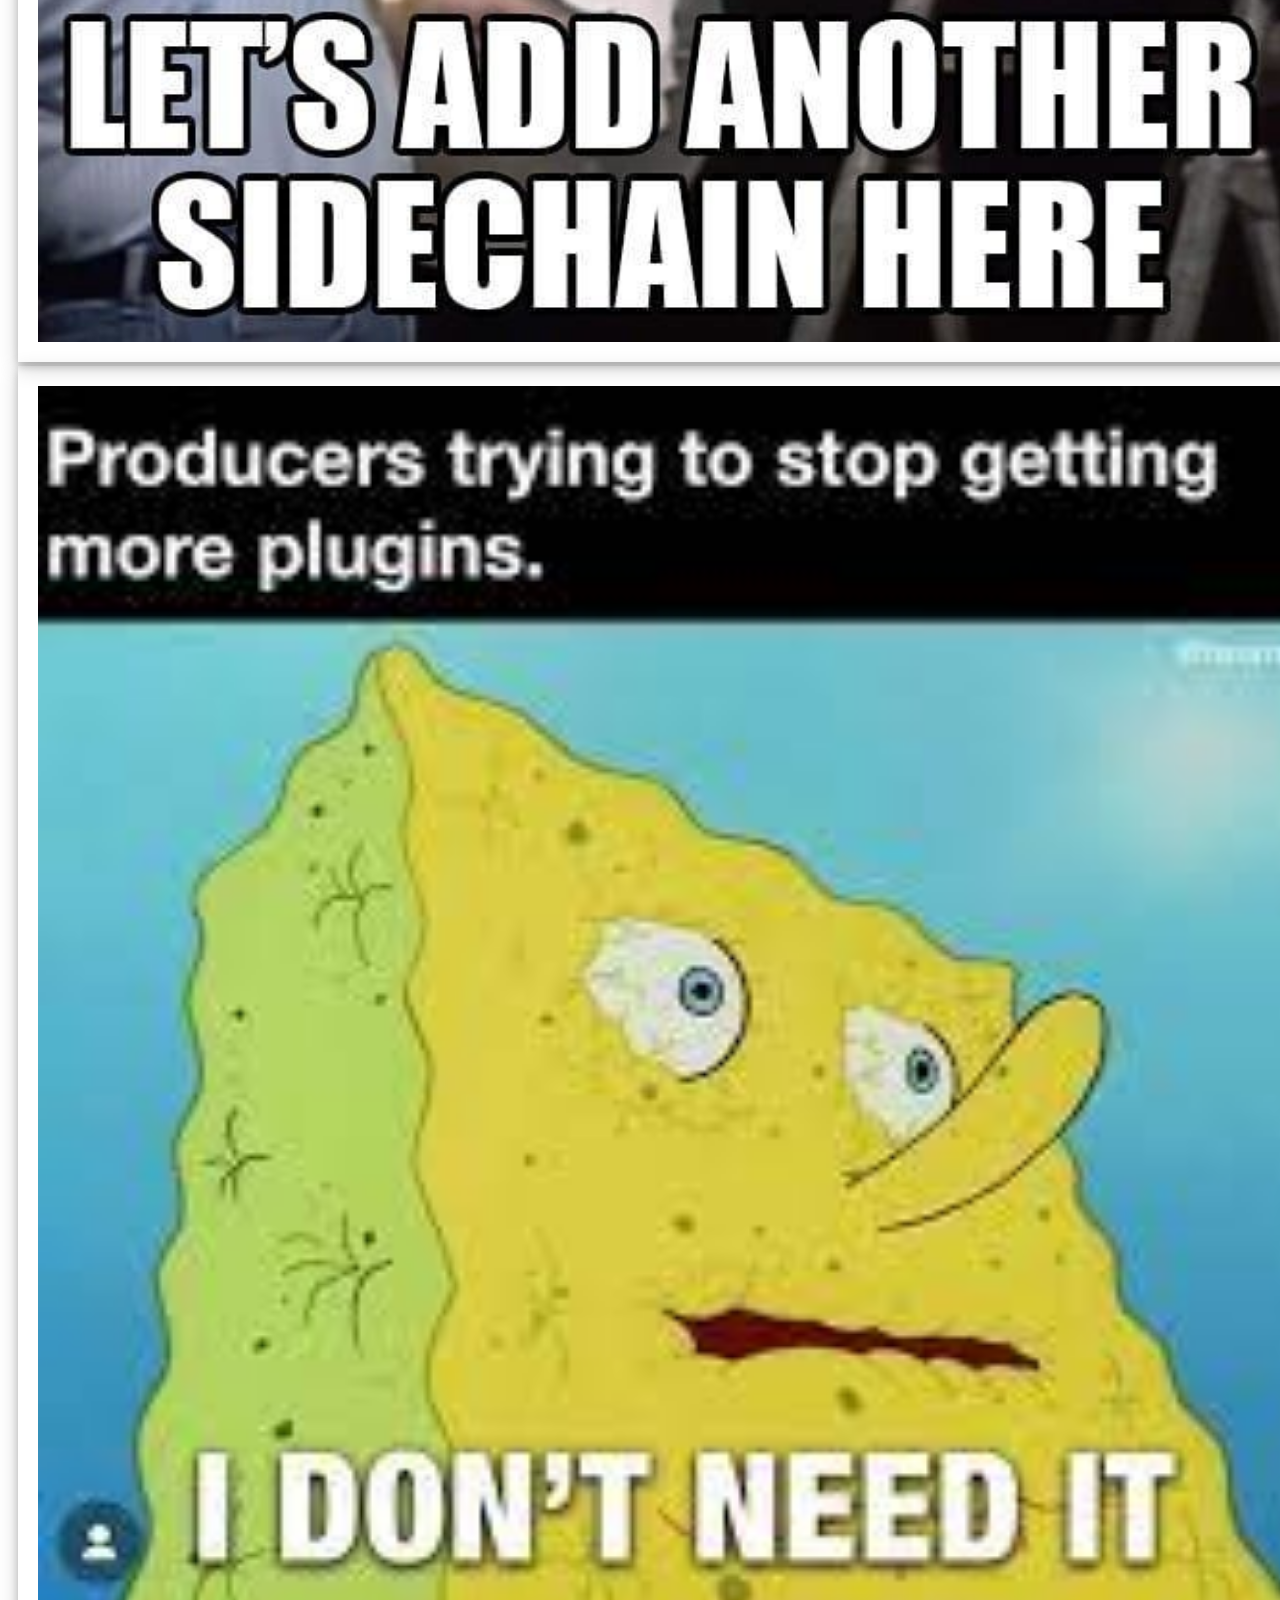
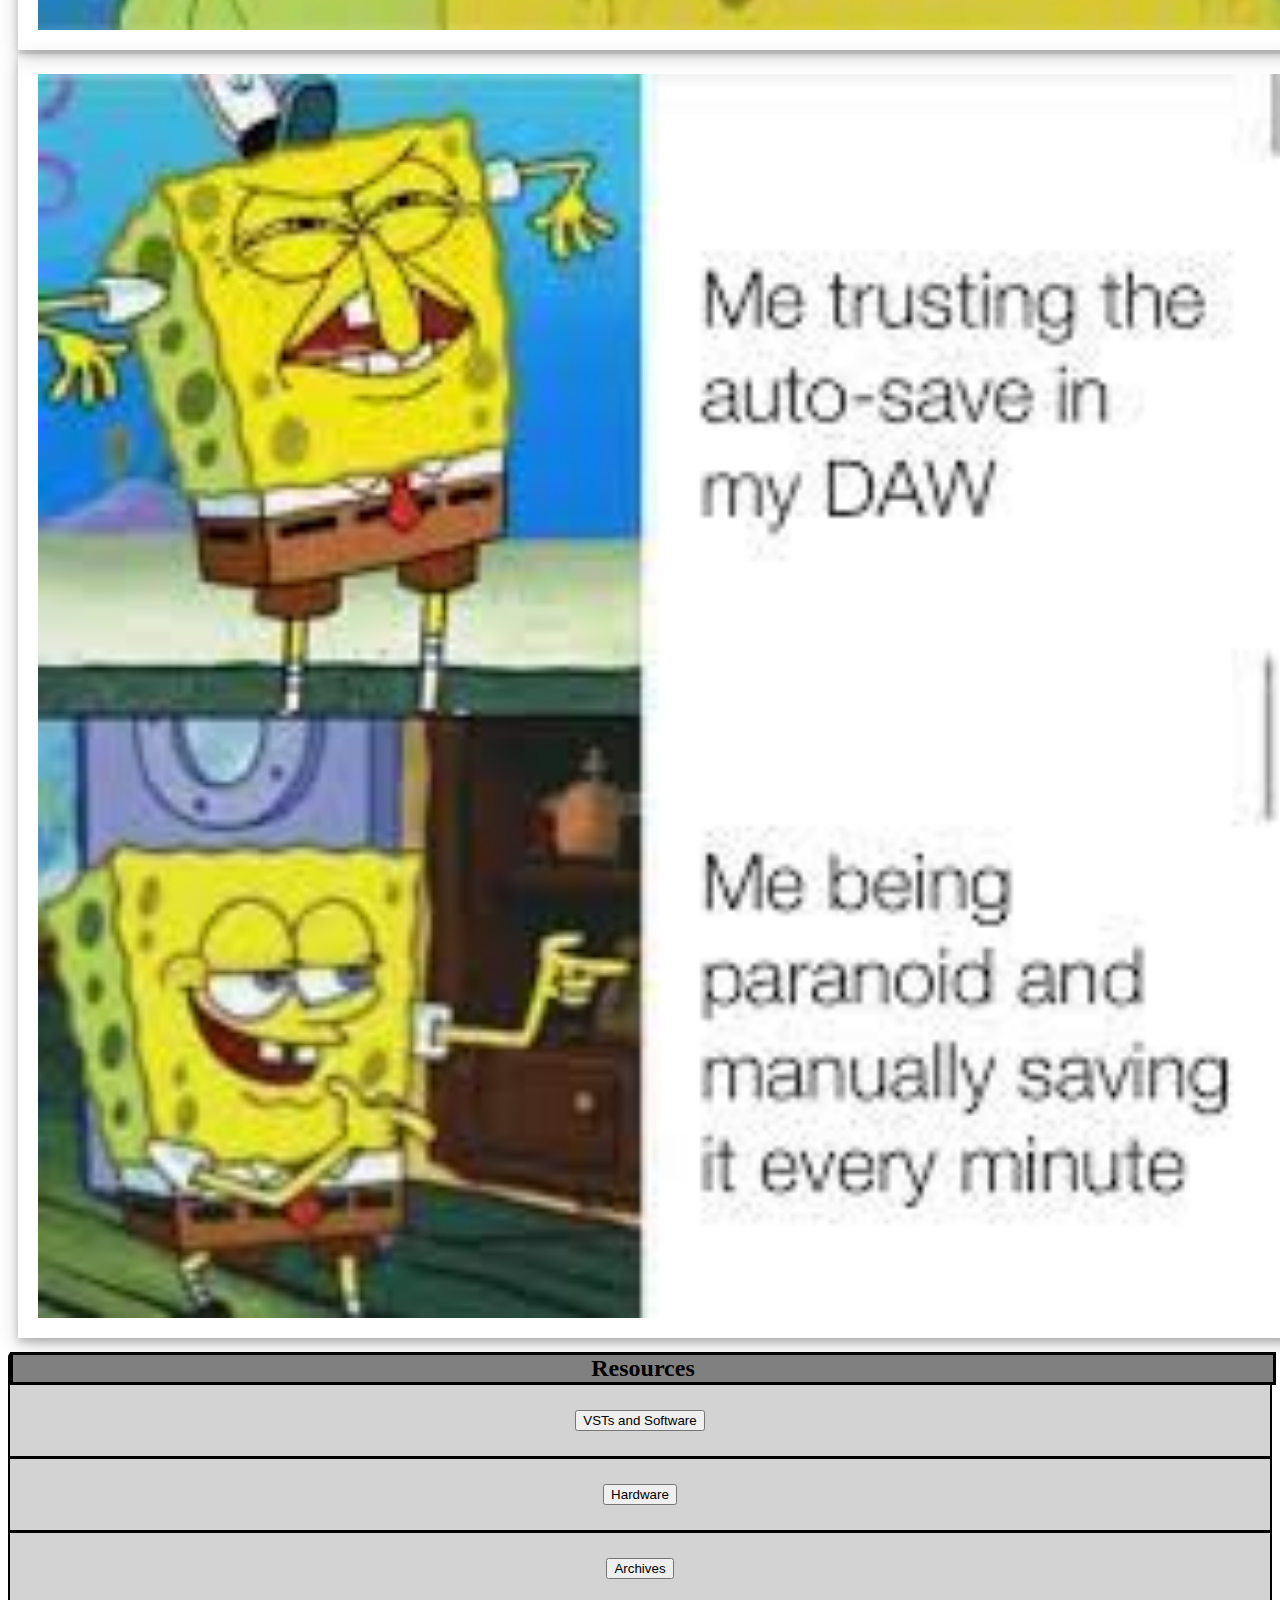
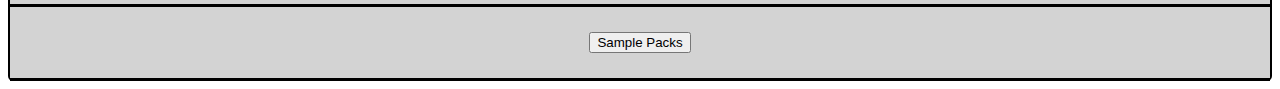
<file: memes.html>
<!DOCTYPE html>

<html lang="en">

  <head>

    <meta charset="UTF-8">
    <meta name="viewport" content="width=device-width, initial-scale=1.0">
    <meta http-equiv="X-UA-Compatible" content="ie=edge">
    <title>How2Music</title>


    <!-- BOOTSTRAP -->
    <link href="https://cdn.jsdelivr.net/npm/bootstrap@5.3.2/dist/css/bootstrap.min.css" rel="stylesheet" integrity="sha384-T3c6CoIi6uLrA9TneNEoa7RxnatzjcDSCmG1MXxSR1GAsXEV/Dwwykc2MPK8M2HN" crossorigin="anonymous">
    <link rel="stylesheet" href="screen.css">
  </head>

  <body>

    <div class="Header">
        <div class="container-fluid text-center">
            <div class="row align-items-center">
                <div class="col text-start">
                    <h1>How2Music</h1>
                </div>
                <div class="col text-end wrap-text">
                    <h3>The Audio Engineering Resource Center</h3>
                </div>
            </div>
        </div>
    </div>

    <div class="Bar">
        <div class="row align-items-center ps-2 shadow">
            <div class="col-2">
              <input type="text" class="form-control form-control-sm" placeholder="Username" aria-label="First name">
            </div>
            <div class="col-2">
              <input type="password" class="form-control form-control-sm" placeholder="Password" aria-label="Last name">
            </div>
            <div class="col">
                <button type="button" class="btn btn-light btn-sm">Login</button>
            </div>
            <div class="col-sm text-end">
                <button type="button" class="btn btn-light btn-sm">Sign Up</button>
            </div>
        </div>
    </div>

    <div class="Main">
        <div class="container-fluid text-center">
            <div class="row">
                <div class="col-2">
                    
                    <div class="list-group">

                    <h2 class="Box">Help Forums</h2>
    
                    <a class="list-group-item list-group-item-dark text-start">Site</a>
                    <a href="index.html" class="list-group-item list-group-item-action list-group-item-secondary text-end">Main Page</a>
                    <a href="#" class="list-group-item list-group-item-action list-group-item-secondary text-end">How to use How2Music</a>
                    <a href="#" class="list-group-item list-group-item-action list-group-item-secondary text-end">Navigation Pane</a>
                    <a href="#" class="list-group-item list-group-item-action list-group-item-secondary text-end">FAQs</a>

                    <a class="list-group-item list-group-item-dark text-start">General</a>
                    <a href="#" class="list-group-item list-group-item-action list-group-item-secondary text-end">General Questions</a>
                    <a href="#" class="list-group-item list-group-item-action list-group-item-secondary text-end">Music Discussion</a>
                    <a href="#" class="list-group-item list-group-item-action list-group-item-secondary text-end">Site Discussion</a>
                    <a href="#" class="list-group-item list-group-item-action list-group-item-secondary text-end">Music News</a>
                    <a href="#" class="list-group-item list-group-item-action list-group-item-secondary text-end">Instrument Support</a>

                    <a class="list-group-item list-group-item-dark text-start">Daw Help</a>
                    <a href="#" class="list-group-item list-group-item-action list-group-item-secondary text-end">Ableton Live</a>
                    <a href="#" class="list-group-item list-group-item-action list-group-item-secondary text-end">FL Studio</a>
                    <a href="#" class="list-group-item list-group-item-action list-group-item-secondary text-end">Avid Pro Tools</a>
                    
                    <a class="list-group-item list-group-item-dark text-start">Genres</a>
                    <a href="#" class="list-group-item list-group-item-action list-group-item-secondary text-end">EDM</a>
                    <a href="#" class="list-group-item list-group-item-action list-group-item-secondary text-end">Rock</a>
                    <a href="#" class="list-group-item list-group-item-action list-group-item-secondary text-end">Pop</a>
                    <a href="#" class="list-group-item list-group-item-action list-group-item-secondary text-end">Hip Hop</a>
                    <a href="#" class="list-group-item list-group-item-action list-group-item-secondary text-end">Video Game Music</a>
                    
                    </div>
                   
                </div> 

                <!-- Main video page -->
                <div class="col">
                    <div class="Front">
                        <div class="container-fluid">
                            <div class="row">
                                <div class="col">
                                    <h2>Music Memes!</h2>
                                    <div class="article">
                                        <br>
                                        <p>Here are some fun music memes to share with your music friends!</p>
                                    </div>
                                    <div class="container text-center">
                                        <div class="row row-cols-2">
                                          <div class="col">
                                            <img src="meme2.jpg" alt="meme2" class="meme">
                                          </div>
                                          <div class="col">
                                            <img src="meme1.jpg" alt="meme1" class="meme">
                                          </div>
                                          <div class="col">
                                            <img src="meme4.jpg" alt="meme4" class="meme">
                                          </div>
                                          <div class="col">
                                            <img src="meme3.jpg" alt="meme3" class="meme">
                                          </div>
                                        </div>
                                      </div>
                                </div>
                            </div>
                        </div>
                    </div>
                </div>

                <div class="col-2 justify-content-center">
                    <div class="Sidebar">
                        <h2 class="Box">Resources</h2>
                        <div class="Box2">
                            <button type="button" class="btn">VSTs and Software</button>
                        </div>
                        <div class="Box2">
                            <button type="button" class="btn">Hardware</button>
                        </div>
                        <div class="Box2">
                            <button type="button" class="btn">Archives</button>
                        </div>
                        <div class="Box2">
                            <button type="button" class="btn">Sample Packs</button>
                        </div>
                    </div>
                </div>
            </div>
        </div>
    </div>

</html>
</file>
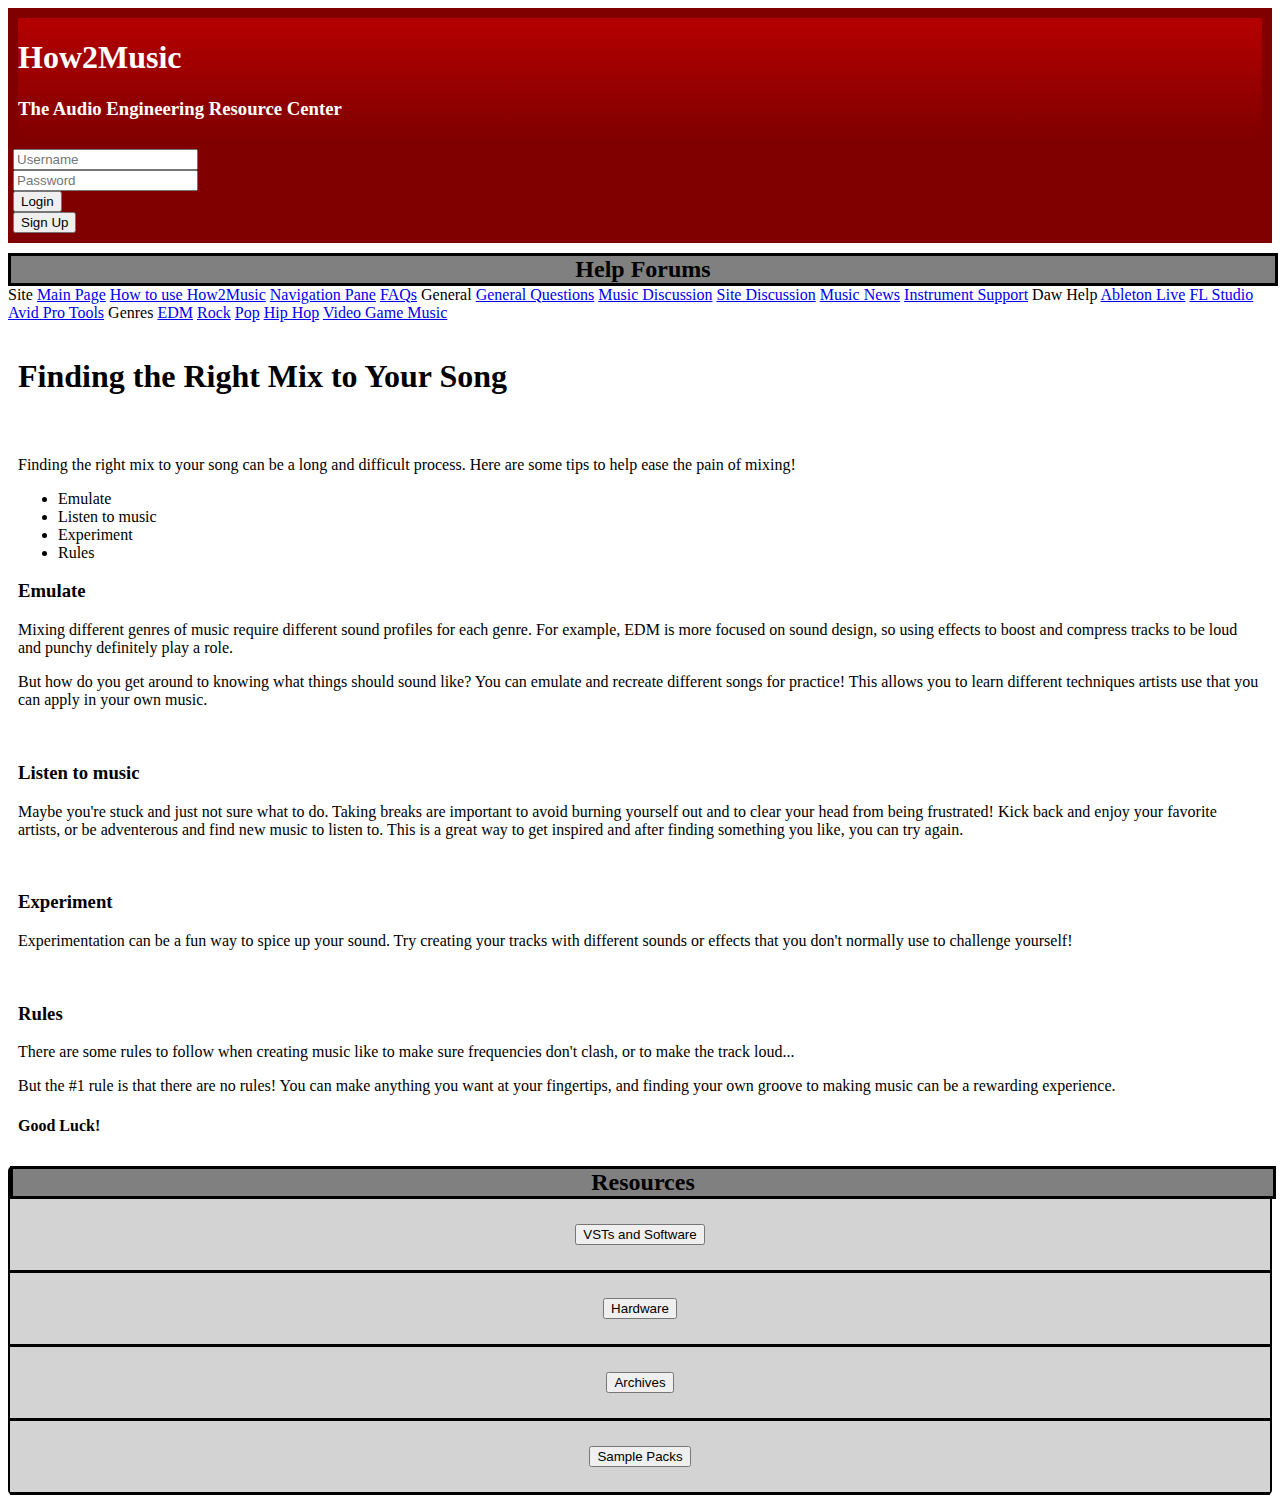
<file: mixing.html>
<!DOCTYPE html>

<html lang="en">

  <head>

    <meta charset="UTF-8">
    <meta name="viewport" content="width=device-width, initial-scale=1.0">
    <meta http-equiv="X-UA-Compatible" content="ie=edge">
    <title>How2Music</title>


    <!-- BOOTSTRAP -->
    <link href="https://cdn.jsdelivr.net/npm/bootstrap@5.3.2/dist/css/bootstrap.min.css" rel="stylesheet" integrity="sha384-T3c6CoIi6uLrA9TneNEoa7RxnatzjcDSCmG1MXxSR1GAsXEV/Dwwykc2MPK8M2HN" crossorigin="anonymous">
    <link rel="stylesheet" href="screen.css">
  </head>

  <body>

    <div class="Header">
        <div class="container-fluid text-center">
            <div class="row align-items-center">
                <div class="col text-start">
                    <h1>How2Music</h1>
                </div>
                <div class="col text-end wrap-text">
                    <h3>The Audio Engineering Resource Center</h3>
                </div>
            </div>
        </div>
    </div>

    <div class="Bar">
        <div class="row align-items-center ps-2 shadow">
            <div class="col-2">
              <input type="text" class="form-control form-control-sm" placeholder="Username" aria-label="First name">
            </div>
            <div class="col-2">
              <input type="password" class="form-control form-control-sm" placeholder="Password" aria-label="Last name">
            </div>
            <div class="col">
                <button type="button" class="btn btn-light btn-sm">Login</button>
            </div>
            <div class="col-sm text-end">
                <button type="button" class="btn btn-light btn-sm">Sign Up</button>
            </div>
        </div>
    </div>

    <div class="Main">
        <div class="container-fluid text-center">
            <div class="row">
                <div class="col-2">
                    
                    <div class="list-group">

                    <h2 class="Box">Help Forums</h2>
    
                    <a class="list-group-item list-group-item-dark text-start">Site</a>
                    <a href="index.html" class="list-group-item list-group-item-action list-group-item-secondary text-end">Main Page</a>
                    <a href="#" class="list-group-item list-group-item-action list-group-item-secondary text-end">How to use How2Music</a>
                    <a href="#" class="list-group-item list-group-item-action list-group-item-secondary text-end">Navigation Pane</a>
                    <a href="#" class="list-group-item list-group-item-action list-group-item-secondary text-end">FAQs</a>

                    <a class="list-group-item list-group-item-dark text-start">General</a>
                    <a href="#" class="list-group-item list-group-item-action list-group-item-secondary text-end">General Questions</a>
                    <a href="#" class="list-group-item list-group-item-action list-group-item-secondary text-end">Music Discussion</a>
                    <a href="#" class="list-group-item list-group-item-action list-group-item-secondary text-end">Site Discussion</a>
                    <a href="#" class="list-group-item list-group-item-action list-group-item-secondary text-end">Music News</a>
                    <a href="#" class="list-group-item list-group-item-action list-group-item-secondary text-end">Instrument Support</a>

                    <a class="list-group-item list-group-item-dark text-start">Daw Help</a>
                    <a href="#" class="list-group-item list-group-item-action list-group-item-secondary text-end">Ableton Live</a>
                    <a href="#" class="list-group-item list-group-item-action list-group-item-secondary text-end">FL Studio</a>
                    <a href="#" class="list-group-item list-group-item-action list-group-item-secondary text-end">Avid Pro Tools</a>
                    
                    <a class="list-group-item list-group-item-dark text-start">Genres</a>
                    <a href="#" class="list-group-item list-group-item-action list-group-item-secondary text-end">EDM</a>
                    <a href="#" class="list-group-item list-group-item-action list-group-item-secondary text-end">Rock</a>
                    <a href="#" class="list-group-item list-group-item-action list-group-item-secondary text-end">Pop</a>
                    <a href="#" class="list-group-item list-group-item-action list-group-item-secondary text-end">Hip Hop</a>
                    <a href="#" class="list-group-item list-group-item-action list-group-item-secondary text-end">Video Game Music</a>
                    
                    </div>
                   
                </div> 

                <!-- Main video page -->
                <div class="col">
                    <div class="Front">
                        <div class="container-fluid">
                            <div class="row">
                                <div class="col">
                                    <h2>Finding the Right Mix to Your Song</h2>
                                    <div class="article">
                                        <br>
                                        <p>Finding the right mix to your song can be a long and difficult process. Here are some tips to help ease the pain of mixing!</p>
                                        <ul>
                                            <li>Emulate</li>
                                            <li>Listen to music</li>
                                            <li>Experiment</li>
                                            <li>Rules</li>
                                        </ul>
                                        
                                    </div>
                                    <h3>Emulate</h3>
                                    <div class="article">
                                        <p>Mixing different genres of music require different sound profiles for each genre. For example, EDM is more focused on sound design, so using effects to boost and compress tracks to be loud and punchy definitely play a role.</p>

                                        <p>But how do you get around to knowing what things should sound like? You can emulate and recreate different songs for practice! This allows you to learn different techniques artists use that you can apply in your own music.</p>
                                    </div>
                                    <br>
                                    <h3>Listen to music</h3>
                                    <div class="article">
                                        <p>Maybe you're stuck and just not sure what to do. Taking breaks are important to avoid burning yourself out and to clear your head from being frustrated! Kick back and enjoy your favorite artists, or be adventerous and find new music to listen to. This is a great way to get inspired and after finding something you like, you can try again.</p>
                                    </div>
                                    <br>
                                    <h3>Experiment</h3>
                                    <div class="article">
                                        <p>Experimentation can be a fun way to spice up your sound. Try creating your tracks with different sounds or effects that you don't normally use to challenge yourself! </p>
                                    </div>
                                    <br>
                                    <h3>Rules</h3>
                                    <div class="article">
                                        <p>There are some rules to follow when creating music like to make sure frequencies don't clash, or to make the track loud...</p>
                                        <p>But the #1 rule is that there are no rules! You can make anything you want at your fingertips, and finding your own groove to making music can be a rewarding experience.</p>
                                    </div>
                                    <h4>Good Luck!</h4>
                                </div>
                            </div>
                        </div>
                    </div>
                </div>

                <div class="col-2 justify-content-center">
                    <div class="Sidebar">
                        <h2 class="Box">Resources</h2>
                        <div class="Box2">
                            <button type="button" class="btn">VSTs and Software</button>
                        </div>
                        <div class="Box2">
                            <button type="button" class="btn">Hardware</button>
                        </div>
                        <div class="Box2">
                            <button type="button" class="btn">Archives</button>
                        </div>
                        <div class="Box2">
                            <button type="button" class="btn">Sample Packs</button>
                        </div>
                    </div>
                </div>
            </div>
        </div>
    </div>

</html>
</file>
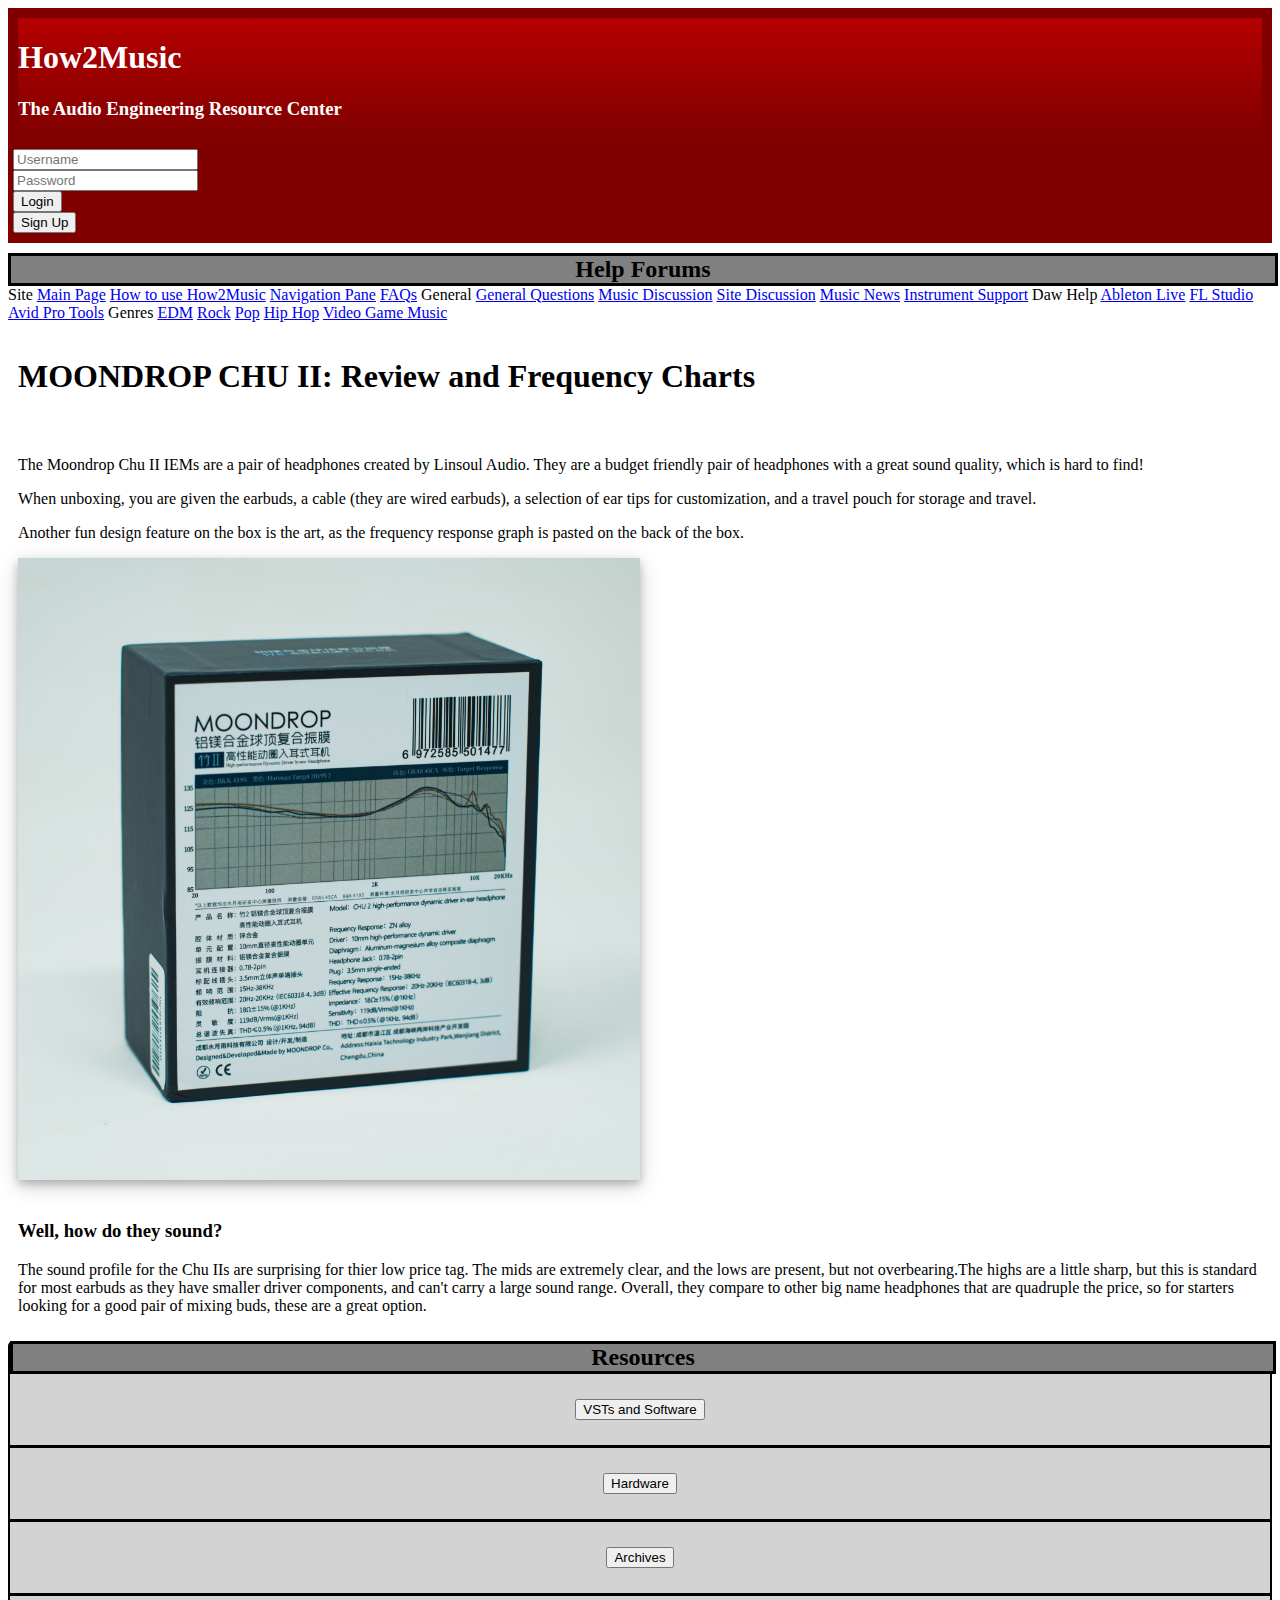
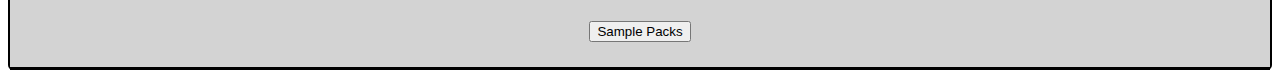
<file: review.html>
<!DOCTYPE html>

<html lang="en">

  <head>

    <meta charset="UTF-8">
    <meta name="viewport" content="width=device-width, initial-scale=1.0">
    <meta http-equiv="X-UA-Compatible" content="ie=edge">
    <title>How2Music</title>


    <!-- BOOTSTRAP -->
    <link href="https://cdn.jsdelivr.net/npm/bootstrap@5.3.2/dist/css/bootstrap.min.css" rel="stylesheet" integrity="sha384-T3c6CoIi6uLrA9TneNEoa7RxnatzjcDSCmG1MXxSR1GAsXEV/Dwwykc2MPK8M2HN" crossorigin="anonymous">
    <link rel="stylesheet" href="screen.css">
  </head>

  <body>

    <div class="Header">
        <div class="container-fluid text-center">
            <div class="row align-items-center">
                <div class="col text-start">
                    <h1>How2Music</h1>
                </div>
                <div class="col text-end wrap-text">
                    <h3>The Audio Engineering Resource Center</h3>
                </div>
            </div>
        </div>
    </div>

    <div class="Bar">
        <div class="row align-items-center ps-2 shadow">
            <div class="col-2">
              <input type="text" class="form-control form-control-sm" placeholder="Username" aria-label="First name">
            </div>
            <div class="col-2">
              <input type="password" class="form-control form-control-sm" placeholder="Password" aria-label="Last name">
            </div>
            <div class="col">
                <button type="button" class="btn btn-light btn-sm">Login</button>
            </div>
            <div class="col-sm text-end">
                <button type="button" class="btn btn-light btn-sm">Sign Up</button>
            </div>
        </div>
    </div>

    <div class="Main">
        <div class="container-fluid text-center">
            <div class="row">
                <div class="col-2">
                    
                    <div class="list-group">

                    <h2 class="Box">Help Forums</h2>
    
                    <a class="list-group-item list-group-item-dark text-start">Site</a>
                    <a href="index.html" class="list-group-item list-group-item-action list-group-item-secondary text-end">Main Page</a>
                    <a href="#" class="list-group-item list-group-item-action list-group-item-secondary text-end">How to use How2Music</a>
                    <a href="#" class="list-group-item list-group-item-action list-group-item-secondary text-end">Navigation Pane</a>
                    <a href="#" class="list-group-item list-group-item-action list-group-item-secondary text-end">FAQs</a>

                    <a class="list-group-item list-group-item-dark text-start">General</a>
                    <a href="#" class="list-group-item list-group-item-action list-group-item-secondary text-end">General Questions</a>
                    <a href="#" class="list-group-item list-group-item-action list-group-item-secondary text-end">Music Discussion</a>
                    <a href="#" class="list-group-item list-group-item-action list-group-item-secondary text-end">Site Discussion</a>
                    <a href="#" class="list-group-item list-group-item-action list-group-item-secondary text-end">Music News</a>
                    <a href="#" class="list-group-item list-group-item-action list-group-item-secondary text-end">Instrument Support</a>

                    <a class="list-group-item list-group-item-dark text-start">Daw Help</a>
                    <a href="#" class="list-group-item list-group-item-action list-group-item-secondary text-end">Ableton Live</a>
                    <a href="#" class="list-group-item list-group-item-action list-group-item-secondary text-end">FL Studio</a>
                    <a href="#" class="list-group-item list-group-item-action list-group-item-secondary text-end">Avid Pro Tools</a>
                    
                    <a class="list-group-item list-group-item-dark text-start">Genres</a>
                    <a href="#" class="list-group-item list-group-item-action list-group-item-secondary text-end">EDM</a>
                    <a href="#" class="list-group-item list-group-item-action list-group-item-secondary text-end">Rock</a>
                    <a href="#" class="list-group-item list-group-item-action list-group-item-secondary text-end">Pop</a>
                    <a href="#" class="list-group-item list-group-item-action list-group-item-secondary text-end">Hip Hop</a>
                    <a href="#" class="list-group-item list-group-item-action list-group-item-secondary text-end">Video Game Music</a>
                    
                    </div>
                   
                </div> 

                <!-- Main video page -->
                <div class="col">
                    <div class="Front">
                        <div class="container-fluid">
                            <div class="row">
                                <div class="col">
                                    <h2>MOONDROP CHU II: Review and Frequency Charts</h2>
                                    <br>
                                    <div class="article">
                                        <p>The Moondrop Chu II IEMs are a pair of headphones created by Linsoul Audio. They are a budget friendly pair of headphones with a great sound quality, which is hard to find!</p>

                                        <p>When unboxing, you are given the earbuds, a cable &#40;they are wired earbuds&#41;, a selection of ear tips for customization, and a travel pouch for storage and travel.</p>

                                        <p>Another fun design feature on the box is the art, as the frequency response graph is pasted on the back of the box.</p>
                                    </div>
                                    <img src="freqchart.jpg" alt="freqchart" class="example">
                                    <div class="article">
                                        <br>
                                        <h3>Well, how do they sound?</h3>
                                        <p>The sound profile for the Chu IIs are surprising for thier low price tag. The mids are extremely clear, and the lows are present, but not overbearing.The highs are a little sharp, but this is standard for most earbuds as they have smaller driver components, and can't carry a large sound range. Overall, they compare to other big name headphones that are quadruple the price, so for starters looking for a good pair of mixing buds, these are a great option.</p>
                                    </div>
                                </div>
                            </div>
                        </div>
                    </div>
                </div>

                <div class="col-2 justify-content-center">
                    <div class="Sidebar">
                        <h2 class="Box">Resources</h2>
                        <div class="Box2">
                            <button type="button" class="btn">VSTs and Software</button>
                        </div>
                        <div class="Box2">
                            <button type="button" class="btn">Hardware</button>
                        </div>
                        <div class="Box2">
                            <button type="button" class="btn">Archives</button>
                        </div>
                        <div class="Box2">
                            <button type="button" class="btn">Sample Packs</button>
                        </div>
                    </div>
                </div>
            </div>
        </div>
    </div>

</html>
</file>
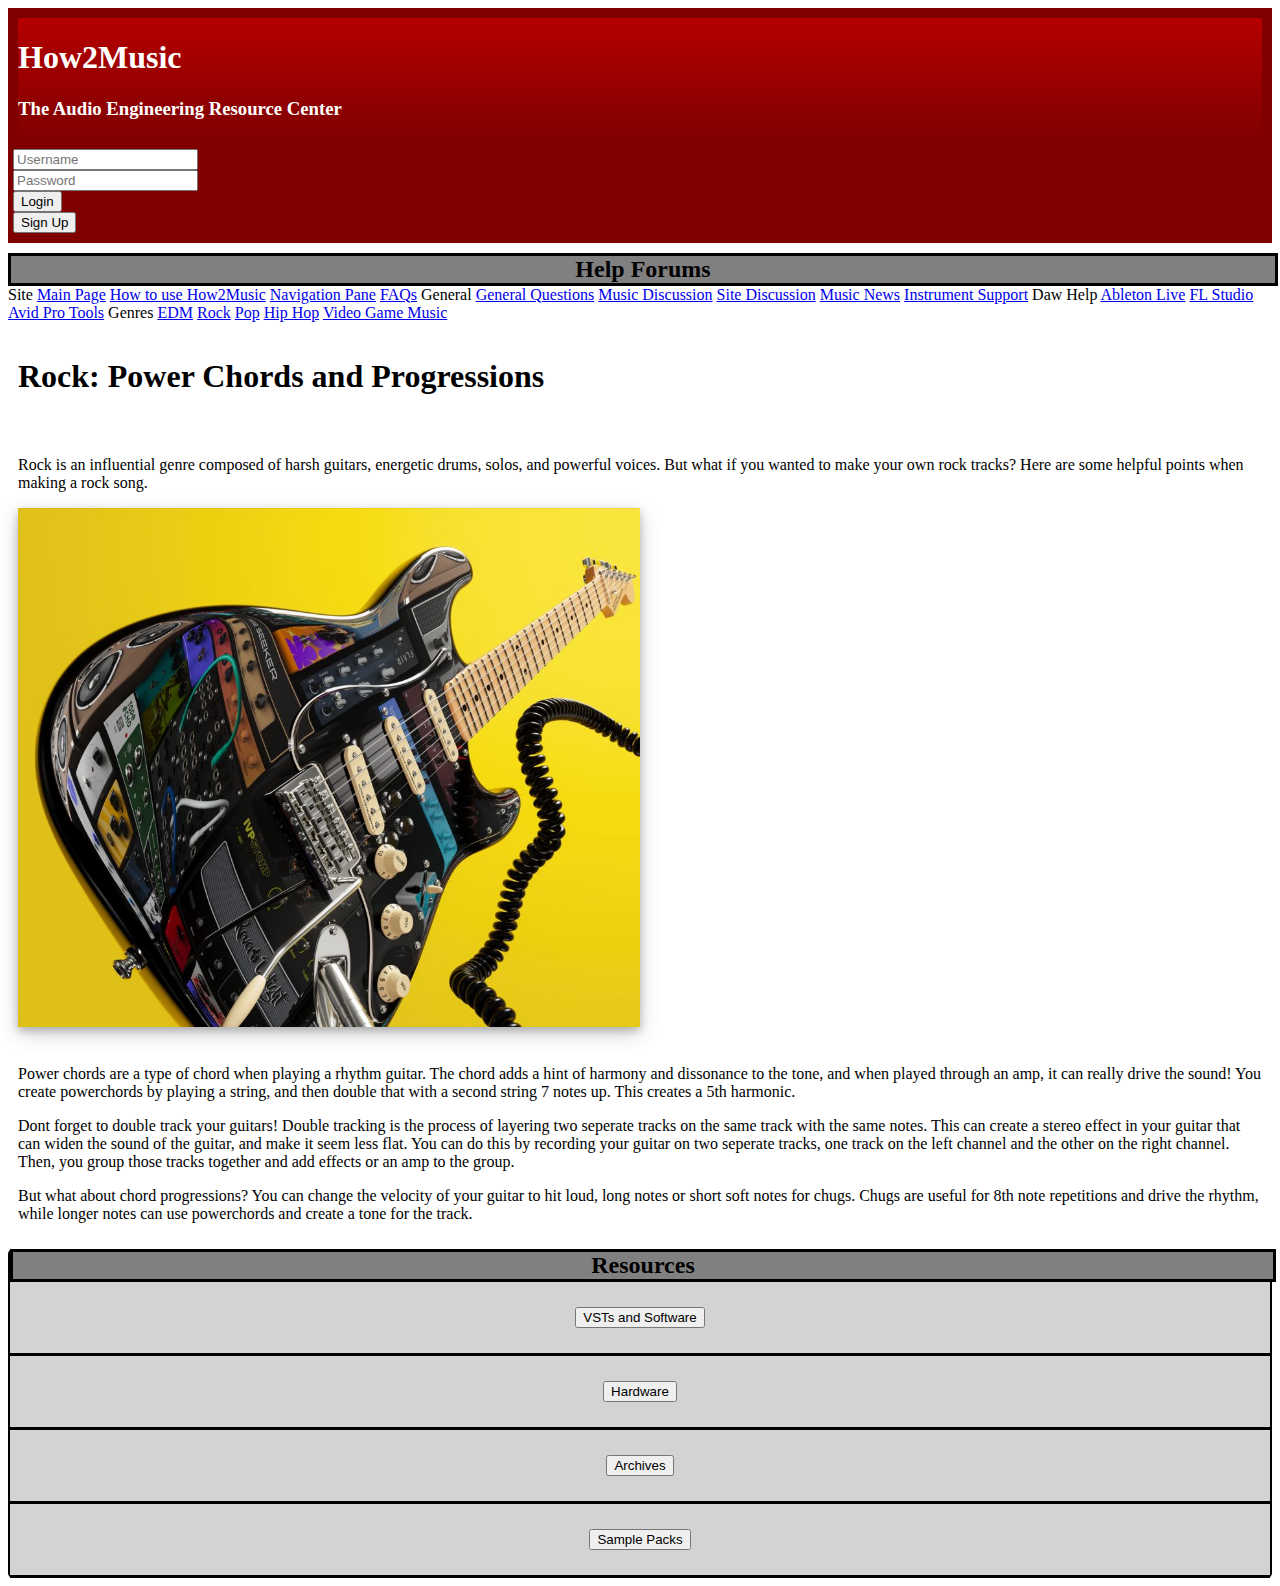
<file: rock.html>
<!DOCTYPE html>

<html lang="en">

  <head>

    <meta charset="UTF-8">
    <meta name="viewport" content="width=device-width, initial-scale=1.0">
    <meta http-equiv="X-UA-Compatible" content="ie=edge">
    <title>How2Music</title>


    <!-- BOOTSTRAP -->
    <link href="https://cdn.jsdelivr.net/npm/bootstrap@5.3.2/dist/css/bootstrap.min.css" rel="stylesheet" integrity="sha384-T3c6CoIi6uLrA9TneNEoa7RxnatzjcDSCmG1MXxSR1GAsXEV/Dwwykc2MPK8M2HN" crossorigin="anonymous">
    <link rel="stylesheet" href="screen.css">
  </head>

  <body>

    <div class="Header">
        <div class="container-fluid text-center">
            <div class="row align-items-center">
                <div class="col text-start">
                    <h1>How2Music</h1>
                </div>
                <div class="col text-end wrap-text">
                    <h3>The Audio Engineering Resource Center</h3>
                </div>
            </div>
        </div>
    </div>

    <div class="Bar">
        <div class="row align-items-center ps-2 shadow">
            <div class="col-2">
              <input type="text" class="form-control form-control-sm" placeholder="Username" aria-label="First name">
            </div>
            <div class="col-2">
              <input type="password" class="form-control form-control-sm" placeholder="Password" aria-label="Last name">
            </div>
            <div class="col">
                <button type="button" class="btn btn-light btn-sm">Login</button>
            </div>
            <div class="col-sm text-end">
                <button type="button" class="btn btn-light btn-sm">Sign Up</button>
            </div>
        </div>
    </div>

    <div class="Main">
        <div class="container-fluid text-center">
            <div class="row">
                <div class="col-2">
                    
                    <div class="list-group">

                    <h2 class="Box">Help Forums</h2>
    
                    <a class="list-group-item list-group-item-dark text-start">Site</a>
                    <a href="index.html" class="list-group-item list-group-item-action list-group-item-secondary text-end">Main Page</a>
                    <a href="#" class="list-group-item list-group-item-action list-group-item-secondary text-end">How to use How2Music</a>
                    <a href="#" class="list-group-item list-group-item-action list-group-item-secondary text-end">Navigation Pane</a>
                    <a href="#" class="list-group-item list-group-item-action list-group-item-secondary text-end">FAQs</a>

                    <a class="list-group-item list-group-item-dark text-start">General</a>
                    <a href="#" class="list-group-item list-group-item-action list-group-item-secondary text-end">General Questions</a>
                    <a href="#" class="list-group-item list-group-item-action list-group-item-secondary text-end">Music Discussion</a>
                    <a href="#" class="list-group-item list-group-item-action list-group-item-secondary text-end">Site Discussion</a>
                    <a href="#" class="list-group-item list-group-item-action list-group-item-secondary text-end">Music News</a>
                    <a href="#" class="list-group-item list-group-item-action list-group-item-secondary text-end">Instrument Support</a>

                    <a class="list-group-item list-group-item-dark text-start">Daw Help</a>
                    <a href="#" class="list-group-item list-group-item-action list-group-item-secondary text-end">Ableton Live</a>
                    <a href="#" class="list-group-item list-group-item-action list-group-item-secondary text-end">FL Studio</a>
                    <a href="#" class="list-group-item list-group-item-action list-group-item-secondary text-end">Avid Pro Tools</a>
                    
                    <a class="list-group-item list-group-item-dark text-start">Genres</a>
                    <a href="#" class="list-group-item list-group-item-action list-group-item-secondary text-end">EDM</a>
                    <a href="#" class="list-group-item list-group-item-action list-group-item-secondary text-end">Rock</a>
                    <a href="#" class="list-group-item list-group-item-action list-group-item-secondary text-end">Pop</a>
                    <a href="#" class="list-group-item list-group-item-action list-group-item-secondary text-end">Hip Hop</a>
                    <a href="#" class="list-group-item list-group-item-action list-group-item-secondary text-end">Video Game Music</a>
                    
                    </div>
                   
                </div> 

                <!-- Main video page -->
                <div class="col">
                    <div class="Front">
                        <div class="container-fluid">
                            <div class="row">
                                <div class="col">
                                    <h2>Rock: Power Chords and Progressions</h2>
                                    <div class="article">
                                        <br>
                                        <p>Rock is an influential genre composed of harsh guitars, energetic drums, solos, and powerful voices. But what if you wanted to make your own rock tracks? Here are some helpful points when making a rock song.</p>
                                    </div>
                                    <img src="guitar.jpg" alt="guitar" class="example">
                                    <div class="article">
                                        <br>
                                        <p>Power chords are a type of chord when playing a rhythm guitar. The chord adds a hint of harmony and dissonance to the tone, and when played through an amp, it can really drive the sound! You create powerchords by playing a string, and then double that with a second string 7 notes up. This creates a 5th harmonic.</p>
                                        <p>Dont forget to double track your guitars! Double tracking is the process of layering two seperate tracks on the same track with the same notes. This can create a stereo effect in your guitar that can widen the sound of the guitar, and make it seem less flat. You can do this by recording your guitar on two seperate tracks, one track on the left channel and the other on the right channel. Then, you group those tracks together and add effects or an amp to the group.</p>
                                        <p>But what about chord progressions? You can change the velocity of your guitar to hit loud, long notes or short soft notes for chugs. Chugs are useful for 8th note repetitions and drive the rhythm, while longer notes can use powerchords and create a tone for the track.</p>
                                    </div>
                                </div>
                            </div>
                        </div>
                    </div>
                </div>

                <div class="col-2 justify-content-center">
                    <div class="Sidebar">
                        <h2 class="Box">Resources</h2>
                        <div class="Box2">
                            <button type="button" class="btn">VSTs and Software</button>
                        </div>
                        <div class="Box2">
                            <button type="button" class="btn">Hardware</button>
                        </div>
                        <div class="Box2">
                            <button type="button" class="btn">Archives</button>
                        </div>
                        <div class="Box2">
                            <button type="button" class="btn">Sample Packs</button>
                        </div>
                    </div>
                </div>
            </div>
        </div>
    </div>

</html>
</file>
<file: screen.css>
h2 {
    font-size: 2em;
}

.Header {
    background-image: linear-gradient(#B50000, #800000);
    border: 10px solid #800000;
    color: white;
    margin: auto;
}

.Bar {
    background: #800000;
    margin: auto;
    padding-bottom: 10px;
    padding-left: 5px;
    padding-right: 15px;
}

.Main {
    padding-top: 10px;
    margin: auto;
}

.Sidebar {
    position: sticky;
    top: 25%;
    width: auto;
    border-left: 2px solid black;
    border-right: 2px solid black;
    border-radius: 5px;
}

.Box {
    text-align: center;
    height: 100%;
    width: 100%;
    border-bottom: 3px solid black;
    margin: auto;
    font-size: x-large;
    background: gray;
    border-left: 3px solid black;
    border-right: 3px solid black;
    border-top: 3px solid black;
}

.Box2 {
    text-align: center;
    padding-top: 25px;
    padding-bottom: 25px;
    background: lightgray;
    font-size: 1em;
    border-bottom: 3px solid black;
    margin: 0 auto;
}

.Front {
    margin: auto;
    padding: 10px;
    height: auto;
}

.card {
    margin: 0 auto;
    float: none;
    margin-bottom: 10px;
    box-shadow: 0.2px 0.2px 5px darkslategray;
}

.article {
    text-align: left;
}

.example {
    width: 50%;
    box-shadow: 0 4px 8px 0 rgba(0, 0, 0, 0.2), 0 6px 20px 0 rgba(0, 0, 0, 0.19);
    text-align: center;
}

.meme {
    width: 100%;
    box-shadow: 0 4px 8px 0 rgba(0, 0, 0, 0.2), 0 6px 20px 0 rgba(0, 0, 0, 0.19);
    text-align: center;
    padding: 20px;
}
</file>
